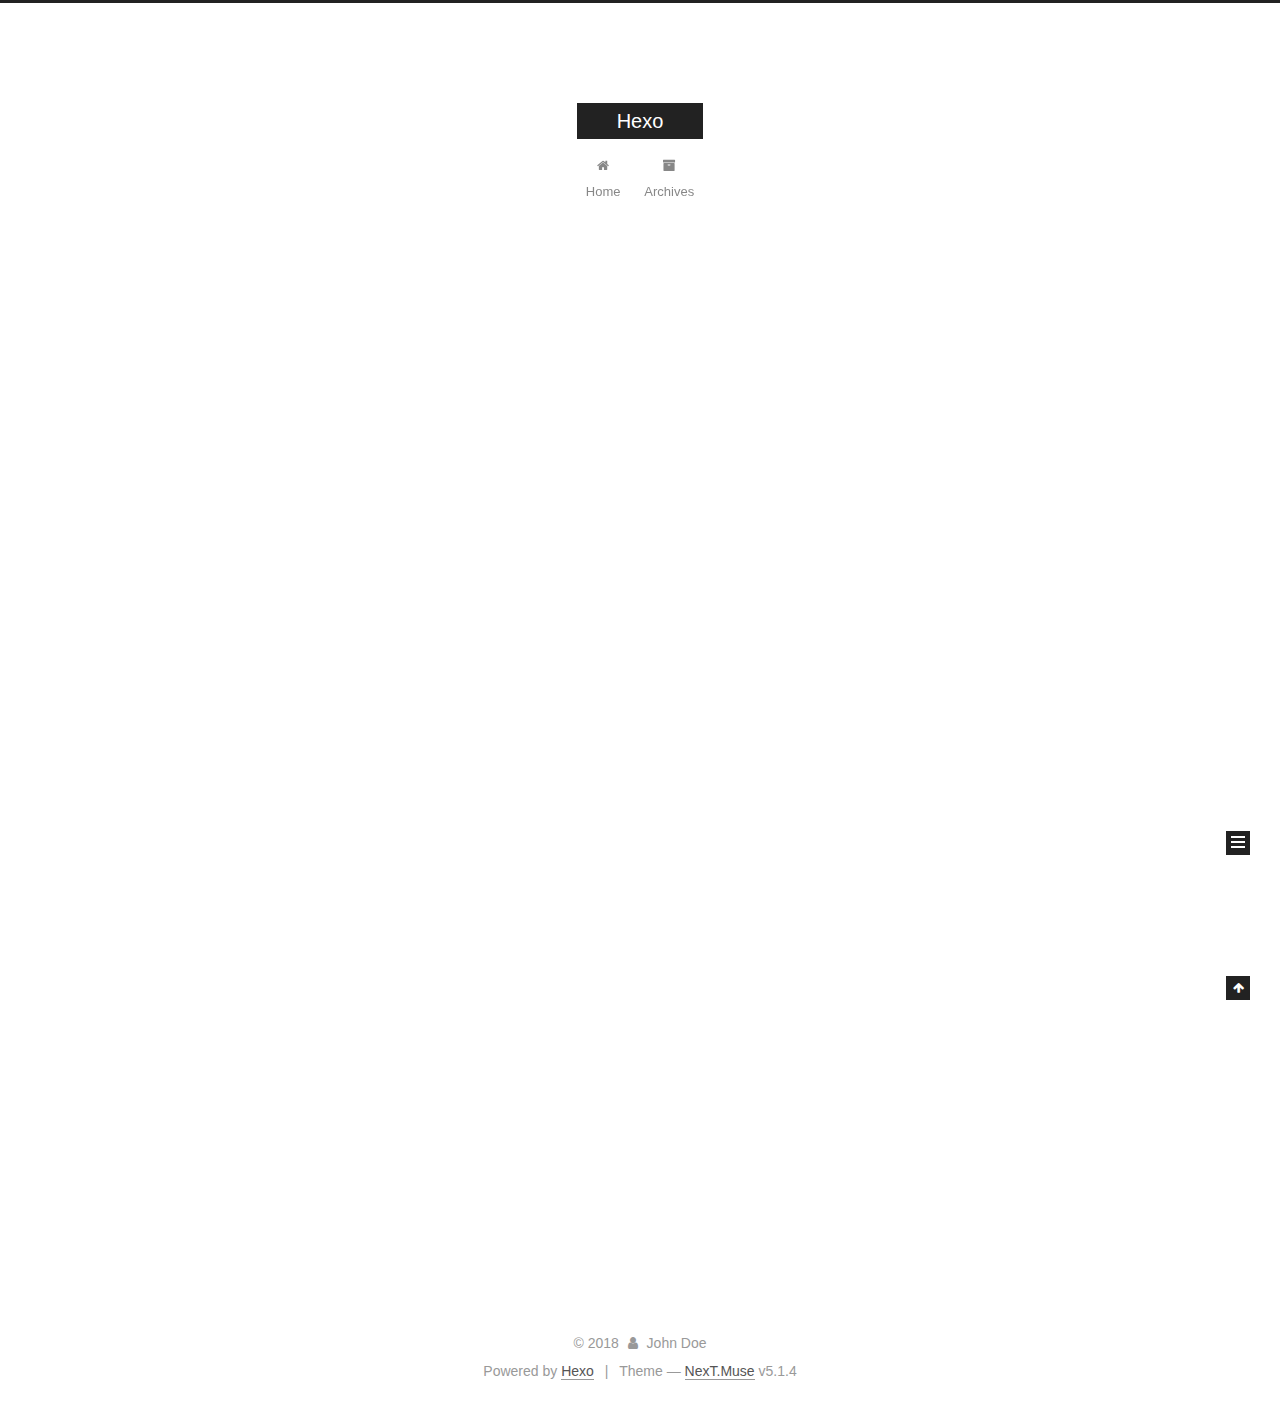
<file: index.html>
<!DOCTYPE html>



  


<html class="theme-next muse use-motion" lang="">
<head>
  <meta charset="UTF-8"/>
<meta http-equiv="X-UA-Compatible" content="IE=edge" />
<meta name="viewport" content="width=device-width, initial-scale=1, maximum-scale=1"/>
<meta name="theme-color" content="#222">









<meta http-equiv="Cache-Control" content="no-transform" />
<meta http-equiv="Cache-Control" content="no-siteapp" />
















  
  
  <link href="/lib/fancybox/source/jquery.fancybox.css?v=2.1.5" rel="stylesheet" type="text/css" />







<link href="/lib/font-awesome/css/font-awesome.min.css?v=4.6.2" rel="stylesheet" type="text/css" />

<link href="/css/main.css?v=5.1.4" rel="stylesheet" type="text/css" />


  <link rel="apple-touch-icon" sizes="180x180" href="/images/apple-touch-icon-next.png?v=5.1.4">


  <link rel="icon" type="image/png" sizes="32x32" href="/images/favicon-32x32-next.png?v=5.1.4">


  <link rel="icon" type="image/png" sizes="16x16" href="/images/favicon-16x16-next.png?v=5.1.4">


  <link rel="mask-icon" href="/images/logo.svg?v=5.1.4" color="#222">





  <meta name="keywords" content="Hexo, NexT" />










<meta property="og:type" content="website">
<meta property="og:title" content="Hexo">
<meta property="og:url" content="http://yoursite.com/index.html">
<meta property="og:site_name" content="Hexo">
<meta property="og:locale" content="default">
<meta name="twitter:card" content="summary">
<meta name="twitter:title" content="Hexo">



<script type="text/javascript" id="hexo.configurations">
  var NexT = window.NexT || {};
  var CONFIG = {
    root: '/',
    scheme: 'Muse',
    version: '5.1.4',
    sidebar: {"position":"left","display":"post","offset":12,"b2t":false,"scrollpercent":false,"onmobile":false},
    fancybox: true,
    tabs: true,
    motion: {"enable":true,"async":false,"transition":{"post_block":"fadeIn","post_header":"slideDownIn","post_body":"slideDownIn","coll_header":"slideLeftIn","sidebar":"slideUpIn"}},
    duoshuo: {
      userId: '0',
      author: 'Author'
    },
    algolia: {
      applicationID: '',
      apiKey: '',
      indexName: '',
      hits: {"per_page":10},
      labels: {"input_placeholder":"Search for Posts","hits_empty":"We didn't find any results for the search: ${query}","hits_stats":"${hits} results found in ${time} ms"}
    }
  };
</script>



  <link rel="canonical" href="http://yoursite.com/"/>





  <title>Hexo</title>
  








</head>

<body itemscope itemtype="http://schema.org/WebPage" lang="default">

  
  
    
  

  <div class="container sidebar-position-left 
  page-home">
    <div class="headband"></div>

    <header id="header" class="header" itemscope itemtype="http://schema.org/WPHeader">
      <div class="header-inner"><div class="site-brand-wrapper">
  <div class="site-meta ">
    

    <div class="custom-logo-site-title">
      <a href="/"  class="brand" rel="start">
        <span class="logo-line-before"><i></i></span>
        <span class="site-title">Hexo</span>
        <span class="logo-line-after"><i></i></span>
      </a>
    </div>
      
        <p class="site-subtitle"></p>
      
  </div>

  <div class="site-nav-toggle">
    <button>
      <span class="btn-bar"></span>
      <span class="btn-bar"></span>
      <span class="btn-bar"></span>
    </button>
  </div>
</div>

<nav class="site-nav">
  

  
    <ul id="menu" class="menu">
      
        
        <li class="menu-item menu-item-home">
          <a href="/" rel="section">
            
              <i class="menu-item-icon fa fa-fw fa-home"></i> <br />
            
            Home
          </a>
        </li>
      
        
        <li class="menu-item menu-item-archives">
          <a href="/archives/" rel="section">
            
              <i class="menu-item-icon fa fa-fw fa-archive"></i> <br />
            
            Archives
          </a>
        </li>
      

      
    </ul>
  

  
</nav>



 </div>
    </header>

    <main id="main" class="main">
      <div class="main-inner">
        <div class="content-wrap">
          <div id="content" class="content">
            
  <section id="posts" class="posts-expand">
    
      

  

  
  
  

  <article class="post post-type-normal" itemscope itemtype="http://schema.org/Article">
  
  
  
  <div class="post-block">
    <link itemprop="mainEntityOfPage" href="http://yoursite.com/2018/08/06/hello-world/">

    <span hidden itemprop="author" itemscope itemtype="http://schema.org/Person">
      <meta itemprop="name" content="John Doe">
      <meta itemprop="description" content="">
      <meta itemprop="image" content="/images/avatar.gif">
    </span>

    <span hidden itemprop="publisher" itemscope itemtype="http://schema.org/Organization">
      <meta itemprop="name" content="Hexo">
    </span>

    
      <header class="post-header">

        
        
          <h1 class="post-title" itemprop="name headline">
                
                <a class="post-title-link" href="/2018/08/06/hello-world/" itemprop="url">Hello World</a></h1>
        

        <div class="post-meta">
          <span class="post-time">
            
              <span class="post-meta-item-icon">
                <i class="fa fa-calendar-o"></i>
              </span>
              
                <span class="post-meta-item-text">Posted on</span>
              
              <time title="Post created" itemprop="dateCreated datePublished" datetime="2018-08-06T12:28:32+08:00">
                2018-08-06
              </time>
            

            

            
          </span>

          

          
            
          

          
          

          

          

          

        </div>
      </header>
    

    
    
    
    <div class="post-body" itemprop="articleBody">

      
      

      
        
          
            <p>Welcome to <a href="https://hexo.io/" target="_blank" rel="noopener">Hexo</a>! This is your very first post. Check <a href="https://hexo.io/docs/" target="_blank" rel="noopener">documentation</a> for more info. If you get any problems when using Hexo, you can find the answer in <a href="https://hexo.io/docs/troubleshooting.html" target="_blank" rel="noopener">troubleshooting</a> or you can ask me on <a href="https://github.com/hexojs/hexo/issues" target="_blank" rel="noopener">GitHub</a>.</p>
<h2 id="Quick-Start"><a href="#Quick-Start" class="headerlink" title="Quick Start"></a>Quick Start</h2><h3 id="Create-a-new-post"><a href="#Create-a-new-post" class="headerlink" title="Create a new post"></a>Create a new post</h3><figure class="highlight bash"><table><tr><td class="gutter"><pre><span class="line">1</span><br></pre></td><td class="code"><pre><span class="line">$ hexo new <span class="string">"My New Post"</span></span><br></pre></td></tr></table></figure>
<p>More info: <a href="https://hexo.io/docs/writing.html" target="_blank" rel="noopener">Writing</a></p>
<h3 id="Run-server"><a href="#Run-server" class="headerlink" title="Run server"></a>Run server</h3><figure class="highlight bash"><table><tr><td class="gutter"><pre><span class="line">1</span><br></pre></td><td class="code"><pre><span class="line">$ hexo server</span><br></pre></td></tr></table></figure>
<p>More info: <a href="https://hexo.io/docs/server.html" target="_blank" rel="noopener">Server</a></p>
<h3 id="Generate-static-files"><a href="#Generate-static-files" class="headerlink" title="Generate static files"></a>Generate static files</h3><figure class="highlight bash"><table><tr><td class="gutter"><pre><span class="line">1</span><br></pre></td><td class="code"><pre><span class="line">$ hexo generate</span><br></pre></td></tr></table></figure>
<p>More info: <a href="https://hexo.io/docs/generating.html" target="_blank" rel="noopener">Generating</a></p>
<h3 id="Deploy-to-remote-sites"><a href="#Deploy-to-remote-sites" class="headerlink" title="Deploy to remote sites"></a>Deploy to remote sites</h3><figure class="highlight bash"><table><tr><td class="gutter"><pre><span class="line">1</span><br></pre></td><td class="code"><pre><span class="line">$ hexo deploy</span><br></pre></td></tr></table></figure>
<p>More info: <a href="https://hexo.io/docs/deployment.html" target="_blank" rel="noopener">Deployment</a></p>

          
        
      
    </div>
    
    
    

    

    

    

    <footer class="post-footer">
      

      

      

      
      
        <div class="post-eof"></div>
      
    </footer>
  </div>
  
  
  
  </article>


    
  </section>

  


          </div>
          


          

        </div>
        
          
  
  <div class="sidebar-toggle">
    <div class="sidebar-toggle-line-wrap">
      <span class="sidebar-toggle-line sidebar-toggle-line-first"></span>
      <span class="sidebar-toggle-line sidebar-toggle-line-middle"></span>
      <span class="sidebar-toggle-line sidebar-toggle-line-last"></span>
    </div>
  </div>

  <aside id="sidebar" class="sidebar">
    
    <div class="sidebar-inner">

      

      

      <section class="site-overview-wrap sidebar-panel sidebar-panel-active">
        <div class="site-overview">
          <div class="site-author motion-element" itemprop="author" itemscope itemtype="http://schema.org/Person">
            
              <p class="site-author-name" itemprop="name">John Doe</p>
              <p class="site-description motion-element" itemprop="description"></p>
          </div>

          <nav class="site-state motion-element">

            
              <div class="site-state-item site-state-posts">
              
                <a href="/archives/">
              
                  <span class="site-state-item-count">1</span>
                  <span class="site-state-item-name">posts</span>
                </a>
              </div>
            

            

            

          </nav>

          

          

          
          

          
          

          

        </div>
      </section>

      

      

    </div>
  </aside>


        
      </div>
    </main>

    <footer id="footer" class="footer">
      <div class="footer-inner">
        <div class="copyright">&copy; <span itemprop="copyrightYear">2018</span>
  <span class="with-love">
    <i class="fa fa-user"></i>
  </span>
  <span class="author" itemprop="copyrightHolder">John Doe</span>

  
</div>


  <div class="powered-by">Powered by <a class="theme-link" target="_blank" href="https://hexo.io">Hexo</a></div>



  <span class="post-meta-divider">|</span>



  <div class="theme-info">Theme &mdash; <a class="theme-link" target="_blank" href="https://github.com/iissnan/hexo-theme-next">NexT.Muse</a> v5.1.4</div>




        







        
      </div>
    </footer>

    
      <div class="back-to-top">
        <i class="fa fa-arrow-up"></i>
        
      </div>
    

    

  </div>

  

<script type="text/javascript">
  if (Object.prototype.toString.call(window.Promise) !== '[object Function]') {
    window.Promise = null;
  }
</script>









  












  
  
    <script type="text/javascript" src="/lib/jquery/index.js?v=2.1.3"></script>
  

  
  
    <script type="text/javascript" src="/lib/fastclick/lib/fastclick.min.js?v=1.0.6"></script>
  

  
  
    <script type="text/javascript" src="/lib/jquery_lazyload/jquery.lazyload.js?v=1.9.7"></script>
  

  
  
    <script type="text/javascript" src="/lib/velocity/velocity.min.js?v=1.2.1"></script>
  

  
  
    <script type="text/javascript" src="/lib/velocity/velocity.ui.min.js?v=1.2.1"></script>
  

  
  
    <script type="text/javascript" src="/lib/fancybox/source/jquery.fancybox.pack.js?v=2.1.5"></script>
  


  


  <script type="text/javascript" src="/js/src/utils.js?v=5.1.4"></script>

  <script type="text/javascript" src="/js/src/motion.js?v=5.1.4"></script>



  
  

  

  


  <script type="text/javascript" src="/js/src/bootstrap.js?v=5.1.4"></script>



  


  




	





  





  












  





  

  

  

  
  

  

  

  

</body>
</html>
</file>
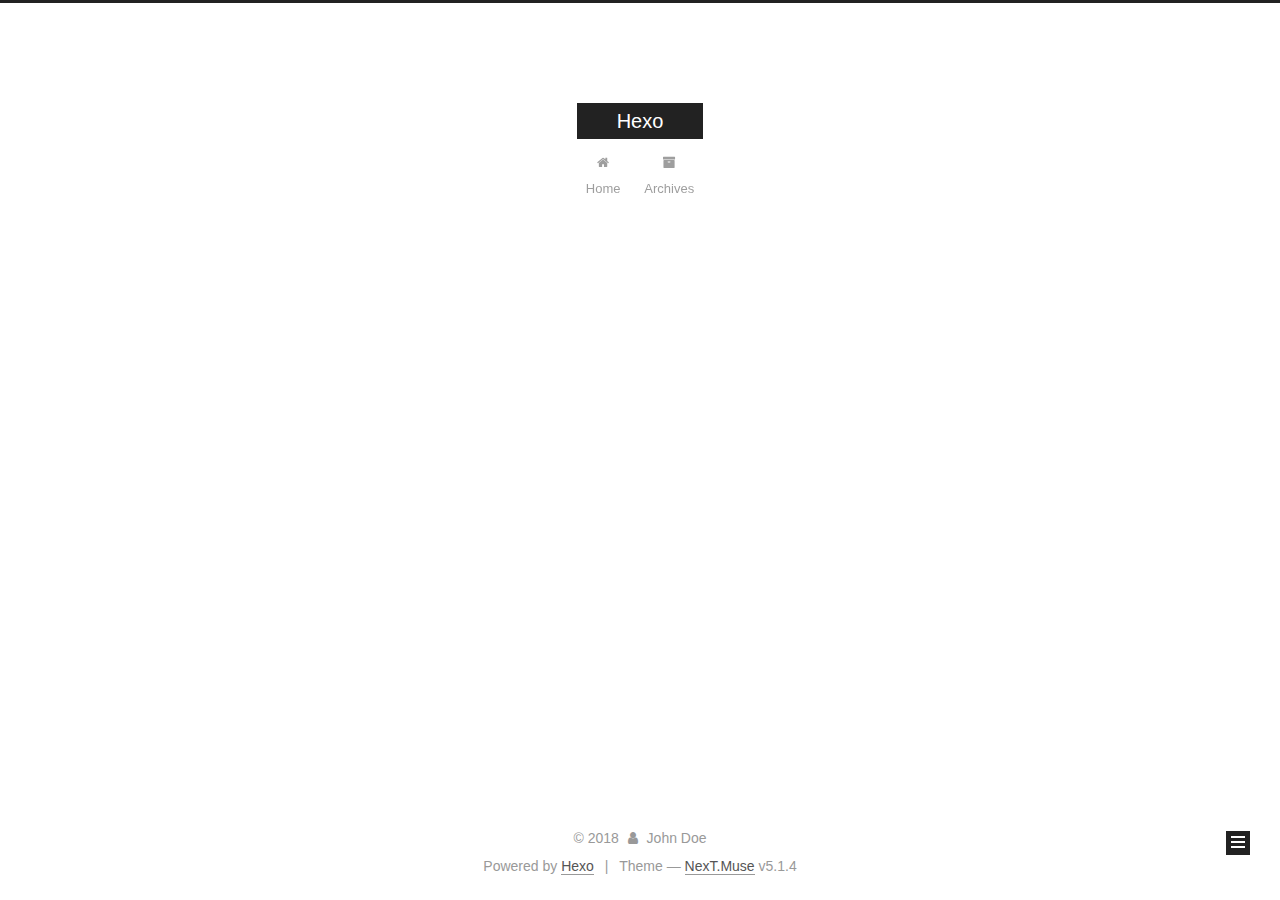
<file: archives/index.html>
<!DOCTYPE html>



  


<html class="theme-next muse use-motion" lang="">
<head>
  <meta charset="UTF-8"/>
<meta http-equiv="X-UA-Compatible" content="IE=edge" />
<meta name="viewport" content="width=device-width, initial-scale=1, maximum-scale=1"/>
<meta name="theme-color" content="#222">









<meta http-equiv="Cache-Control" content="no-transform" />
<meta http-equiv="Cache-Control" content="no-siteapp" />
















  
  
  <link href="/lib/fancybox/source/jquery.fancybox.css?v=2.1.5" rel="stylesheet" type="text/css" />







<link href="/lib/font-awesome/css/font-awesome.min.css?v=4.6.2" rel="stylesheet" type="text/css" />

<link href="/css/main.css?v=5.1.4" rel="stylesheet" type="text/css" />


  <link rel="apple-touch-icon" sizes="180x180" href="/images/apple-touch-icon-next.png?v=5.1.4">


  <link rel="icon" type="image/png" sizes="32x32" href="/images/favicon-32x32-next.png?v=5.1.4">


  <link rel="icon" type="image/png" sizes="16x16" href="/images/favicon-16x16-next.png?v=5.1.4">


  <link rel="mask-icon" href="/images/logo.svg?v=5.1.4" color="#222">





  <meta name="keywords" content="Hexo, NexT" />










<meta property="og:type" content="website">
<meta property="og:title" content="Hexo">
<meta property="og:url" content="http://yoursite.com/archives/index.html">
<meta property="og:site_name" content="Hexo">
<meta property="og:locale" content="default">
<meta name="twitter:card" content="summary">
<meta name="twitter:title" content="Hexo">



<script type="text/javascript" id="hexo.configurations">
  var NexT = window.NexT || {};
  var CONFIG = {
    root: '/',
    scheme: 'Muse',
    version: '5.1.4',
    sidebar: {"position":"left","display":"post","offset":12,"b2t":false,"scrollpercent":false,"onmobile":false},
    fancybox: true,
    tabs: true,
    motion: {"enable":true,"async":false,"transition":{"post_block":"fadeIn","post_header":"slideDownIn","post_body":"slideDownIn","coll_header":"slideLeftIn","sidebar":"slideUpIn"}},
    duoshuo: {
      userId: '0',
      author: 'Author'
    },
    algolia: {
      applicationID: '',
      apiKey: '',
      indexName: '',
      hits: {"per_page":10},
      labels: {"input_placeholder":"Search for Posts","hits_empty":"We didn't find any results for the search: ${query}","hits_stats":"${hits} results found in ${time} ms"}
    }
  };
</script>



  <link rel="canonical" href="http://yoursite.com/archives/"/>





  <title>Archive | Hexo</title>
  








</head>

<body itemscope itemtype="http://schema.org/WebPage" lang="default">

  
  
    
  

  <div class="container sidebar-position-left page-archive">
    <div class="headband"></div>

    <header id="header" class="header" itemscope itemtype="http://schema.org/WPHeader">
      <div class="header-inner"><div class="site-brand-wrapper">
  <div class="site-meta ">
    

    <div class="custom-logo-site-title">
      <a href="/"  class="brand" rel="start">
        <span class="logo-line-before"><i></i></span>
        <span class="site-title">Hexo</span>
        <span class="logo-line-after"><i></i></span>
      </a>
    </div>
      
        <p class="site-subtitle"></p>
      
  </div>

  <div class="site-nav-toggle">
    <button>
      <span class="btn-bar"></span>
      <span class="btn-bar"></span>
      <span class="btn-bar"></span>
    </button>
  </div>
</div>

<nav class="site-nav">
  

  
    <ul id="menu" class="menu">
      
        
        <li class="menu-item menu-item-home">
          <a href="/" rel="section">
            
              <i class="menu-item-icon fa fa-fw fa-home"></i> <br />
            
            Home
          </a>
        </li>
      
        
        <li class="menu-item menu-item-archives">
          <a href="/archives/" rel="section">
            
              <i class="menu-item-icon fa fa-fw fa-archive"></i> <br />
            
            Archives
          </a>
        </li>
      

      
    </ul>
  

  
</nav>



 </div>
    </header>

    <main id="main" class="main">
      <div class="main-inner">
        <div class="content-wrap">
          <div id="content" class="content">
            

  
  
  
  <div class="post-block archive">
    <div id="posts" class="posts-collapse">
      <span class="archive-move-on"></span>

      <span class="archive-page-counter">
        
        
        
          
        
        Um..! 1 post. Keep on posting.
      </span>

      

        
        
        

        
          
          <div class="collection-title">
            <h1 class="archive-year" id="archive-year-2018">2018</h1>
          </div>
        
        

        

  <article class="post post-type-normal" itemscope itemtype="http://schema.org/Article">
    <header class="post-header">

      <h2 class="post-title">
        
            <a class="post-title-link" href="/2018/08/06/hello-world/" itemprop="url">
              
                <span itemprop="name">Hello World</span>
              
            </a>
        
      </h2>

      <div class="post-meta">
        <time class="post-time" itemprop="dateCreated"
              datetime="2018-08-06T12:28:32+08:00"
              content="2018-08-06" >
          08-06
        </time>
      </div>

    </header>
  </article>



      

    </div>
  </div>
  
  
  

  



          </div>
          


          

        </div>
        
          
  
  <div class="sidebar-toggle">
    <div class="sidebar-toggle-line-wrap">
      <span class="sidebar-toggle-line sidebar-toggle-line-first"></span>
      <span class="sidebar-toggle-line sidebar-toggle-line-middle"></span>
      <span class="sidebar-toggle-line sidebar-toggle-line-last"></span>
    </div>
  </div>

  <aside id="sidebar" class="sidebar">
    
    <div class="sidebar-inner">

      

      

      <section class="site-overview-wrap sidebar-panel sidebar-panel-active">
        <div class="site-overview">
          <div class="site-author motion-element" itemprop="author" itemscope itemtype="http://schema.org/Person">
            
              <p class="site-author-name" itemprop="name">John Doe</p>
              <p class="site-description motion-element" itemprop="description"></p>
          </div>

          <nav class="site-state motion-element">

            
              <div class="site-state-item site-state-posts">
              
                <a href="/archives/">
              
                  <span class="site-state-item-count">1</span>
                  <span class="site-state-item-name">posts</span>
                </a>
              </div>
            

            

            

          </nav>

          

          

          
          

          
          

          

        </div>
      </section>

      

      

    </div>
  </aside>


        
      </div>
    </main>

    <footer id="footer" class="footer">
      <div class="footer-inner">
        <div class="copyright">&copy; <span itemprop="copyrightYear">2018</span>
  <span class="with-love">
    <i class="fa fa-user"></i>
  </span>
  <span class="author" itemprop="copyrightHolder">John Doe</span>

  
</div>


  <div class="powered-by">Powered by <a class="theme-link" target="_blank" href="https://hexo.io">Hexo</a></div>



  <span class="post-meta-divider">|</span>



  <div class="theme-info">Theme &mdash; <a class="theme-link" target="_blank" href="https://github.com/iissnan/hexo-theme-next">NexT.Muse</a> v5.1.4</div>




        







        
      </div>
    </footer>

    
      <div class="back-to-top">
        <i class="fa fa-arrow-up"></i>
        
      </div>
    

    

  </div>

  

<script type="text/javascript">
  if (Object.prototype.toString.call(window.Promise) !== '[object Function]') {
    window.Promise = null;
  }
</script>









  












  
  
    <script type="text/javascript" src="/lib/jquery/index.js?v=2.1.3"></script>
  

  
  
    <script type="text/javascript" src="/lib/fastclick/lib/fastclick.min.js?v=1.0.6"></script>
  

  
  
    <script type="text/javascript" src="/lib/jquery_lazyload/jquery.lazyload.js?v=1.9.7"></script>
  

  
  
    <script type="text/javascript" src="/lib/velocity/velocity.min.js?v=1.2.1"></script>
  

  
  
    <script type="text/javascript" src="/lib/velocity/velocity.ui.min.js?v=1.2.1"></script>
  

  
  
    <script type="text/javascript" src="/lib/fancybox/source/jquery.fancybox.pack.js?v=2.1.5"></script>
  


  


  <script type="text/javascript" src="/js/src/utils.js?v=5.1.4"></script>

  <script type="text/javascript" src="/js/src/motion.js?v=5.1.4"></script>



  
  

  

  


  <script type="text/javascript" src="/js/src/bootstrap.js?v=5.1.4"></script>



  


  




	





  





  












  





  

  

  

  
  

  

  

  

</body>
</html>
</file>
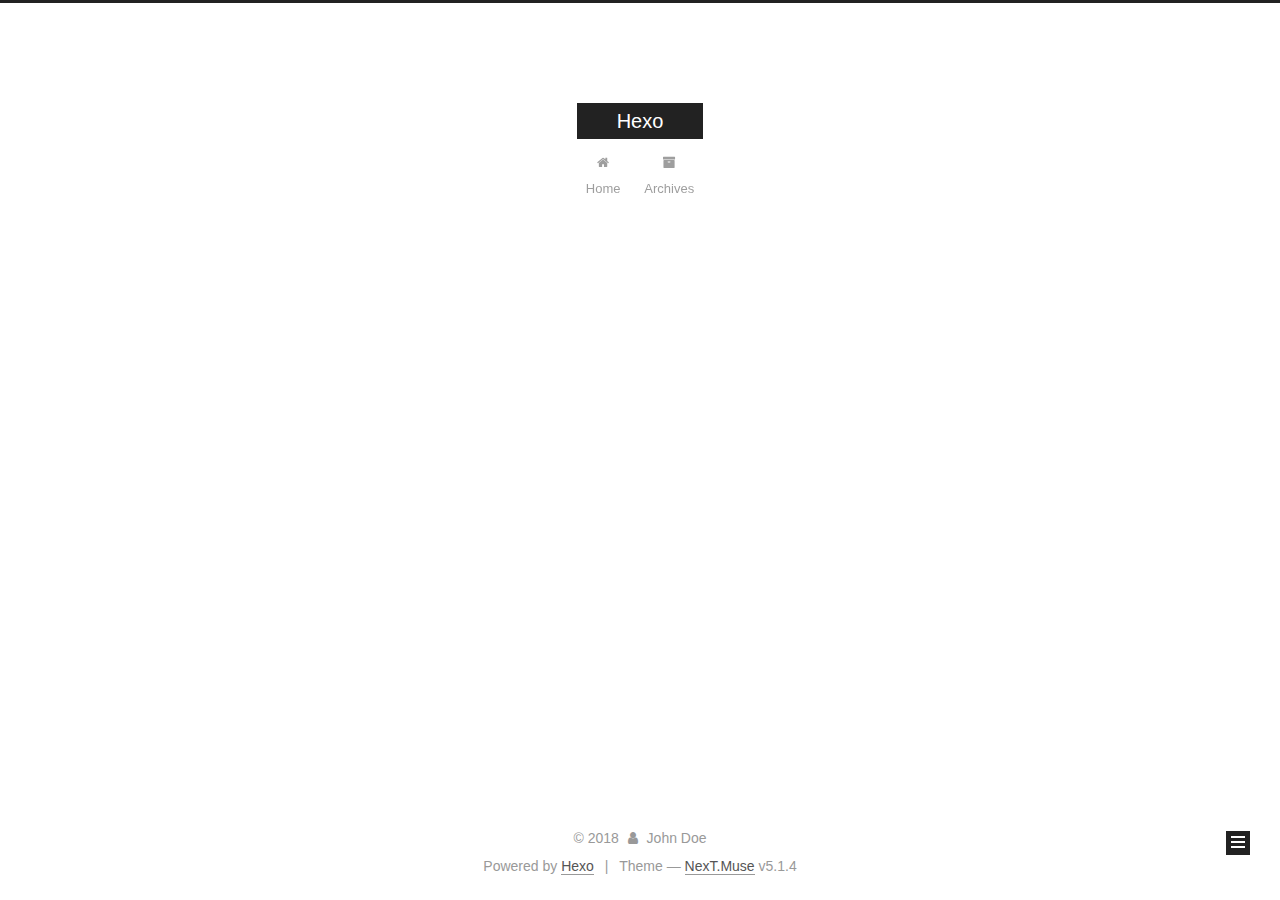
<file: archives/2018/index.html>
<!DOCTYPE html>



  


<html class="theme-next muse use-motion" lang="">
<head>
  <meta charset="UTF-8"/>
<meta http-equiv="X-UA-Compatible" content="IE=edge" />
<meta name="viewport" content="width=device-width, initial-scale=1, maximum-scale=1"/>
<meta name="theme-color" content="#222">









<meta http-equiv="Cache-Control" content="no-transform" />
<meta http-equiv="Cache-Control" content="no-siteapp" />
















  
  
  <link href="/lib/fancybox/source/jquery.fancybox.css?v=2.1.5" rel="stylesheet" type="text/css" />







<link href="/lib/font-awesome/css/font-awesome.min.css?v=4.6.2" rel="stylesheet" type="text/css" />

<link href="/css/main.css?v=5.1.4" rel="stylesheet" type="text/css" />


  <link rel="apple-touch-icon" sizes="180x180" href="/images/apple-touch-icon-next.png?v=5.1.4">


  <link rel="icon" type="image/png" sizes="32x32" href="/images/favicon-32x32-next.png?v=5.1.4">


  <link rel="icon" type="image/png" sizes="16x16" href="/images/favicon-16x16-next.png?v=5.1.4">


  <link rel="mask-icon" href="/images/logo.svg?v=5.1.4" color="#222">





  <meta name="keywords" content="Hexo, NexT" />










<meta property="og:type" content="website">
<meta property="og:title" content="Hexo">
<meta property="og:url" content="http://yoursite.com/archives/2018/index.html">
<meta property="og:site_name" content="Hexo">
<meta property="og:locale" content="default">
<meta name="twitter:card" content="summary">
<meta name="twitter:title" content="Hexo">



<script type="text/javascript" id="hexo.configurations">
  var NexT = window.NexT || {};
  var CONFIG = {
    root: '/',
    scheme: 'Muse',
    version: '5.1.4',
    sidebar: {"position":"left","display":"post","offset":12,"b2t":false,"scrollpercent":false,"onmobile":false},
    fancybox: true,
    tabs: true,
    motion: {"enable":true,"async":false,"transition":{"post_block":"fadeIn","post_header":"slideDownIn","post_body":"slideDownIn","coll_header":"slideLeftIn","sidebar":"slideUpIn"}},
    duoshuo: {
      userId: '0',
      author: 'Author'
    },
    algolia: {
      applicationID: '',
      apiKey: '',
      indexName: '',
      hits: {"per_page":10},
      labels: {"input_placeholder":"Search for Posts","hits_empty":"We didn't find any results for the search: ${query}","hits_stats":"${hits} results found in ${time} ms"}
    }
  };
</script>



  <link rel="canonical" href="http://yoursite.com/archives/2018/"/>





  <title>Archive | Hexo</title>
  








</head>

<body itemscope itemtype="http://schema.org/WebPage" lang="default">

  
  
    
  

  <div class="container sidebar-position-left page-archive">
    <div class="headband"></div>

    <header id="header" class="header" itemscope itemtype="http://schema.org/WPHeader">
      <div class="header-inner"><div class="site-brand-wrapper">
  <div class="site-meta ">
    

    <div class="custom-logo-site-title">
      <a href="/"  class="brand" rel="start">
        <span class="logo-line-before"><i></i></span>
        <span class="site-title">Hexo</span>
        <span class="logo-line-after"><i></i></span>
      </a>
    </div>
      
        <p class="site-subtitle"></p>
      
  </div>

  <div class="site-nav-toggle">
    <button>
      <span class="btn-bar"></span>
      <span class="btn-bar"></span>
      <span class="btn-bar"></span>
    </button>
  </div>
</div>

<nav class="site-nav">
  

  
    <ul id="menu" class="menu">
      
        
        <li class="menu-item menu-item-home">
          <a href="/" rel="section">
            
              <i class="menu-item-icon fa fa-fw fa-home"></i> <br />
            
            Home
          </a>
        </li>
      
        
        <li class="menu-item menu-item-archives">
          <a href="/archives/" rel="section">
            
              <i class="menu-item-icon fa fa-fw fa-archive"></i> <br />
            
            Archives
          </a>
        </li>
      

      
    </ul>
  

  
</nav>



 </div>
    </header>

    <main id="main" class="main">
      <div class="main-inner">
        <div class="content-wrap">
          <div id="content" class="content">
            

  
  
  
  <div class="post-block archive">
    <div id="posts" class="posts-collapse">
      <span class="archive-move-on"></span>

      <span class="archive-page-counter">
        
        
        
          
        
        Um..! 1 post. Keep on posting.
      </span>

      

        
        
        

        
          
          <div class="collection-title">
            <h1 class="archive-year" id="archive-year-2018">2018</h1>
          </div>
        
        

        

  <article class="post post-type-normal" itemscope itemtype="http://schema.org/Article">
    <header class="post-header">

      <h2 class="post-title">
        
            <a class="post-title-link" href="/2018/08/06/hello-world/" itemprop="url">
              
                <span itemprop="name">Hello World</span>
              
            </a>
        
      </h2>

      <div class="post-meta">
        <time class="post-time" itemprop="dateCreated"
              datetime="2018-08-06T12:28:32+08:00"
              content="2018-08-06" >
          08-06
        </time>
      </div>

    </header>
  </article>



      

    </div>
  </div>
  
  
  

  



          </div>
          


          

        </div>
        
          
  
  <div class="sidebar-toggle">
    <div class="sidebar-toggle-line-wrap">
      <span class="sidebar-toggle-line sidebar-toggle-line-first"></span>
      <span class="sidebar-toggle-line sidebar-toggle-line-middle"></span>
      <span class="sidebar-toggle-line sidebar-toggle-line-last"></span>
    </div>
  </div>

  <aside id="sidebar" class="sidebar">
    
    <div class="sidebar-inner">

      

      

      <section class="site-overview-wrap sidebar-panel sidebar-panel-active">
        <div class="site-overview">
          <div class="site-author motion-element" itemprop="author" itemscope itemtype="http://schema.org/Person">
            
              <p class="site-author-name" itemprop="name">John Doe</p>
              <p class="site-description motion-element" itemprop="description"></p>
          </div>

          <nav class="site-state motion-element">

            
              <div class="site-state-item site-state-posts">
              
                <a href="/archives/">
              
                  <span class="site-state-item-count">1</span>
                  <span class="site-state-item-name">posts</span>
                </a>
              </div>
            

            

            

          </nav>

          

          

          
          

          
          

          

        </div>
      </section>

      

      

    </div>
  </aside>


        
      </div>
    </main>

    <footer id="footer" class="footer">
      <div class="footer-inner">
        <div class="copyright">&copy; <span itemprop="copyrightYear">2018</span>
  <span class="with-love">
    <i class="fa fa-user"></i>
  </span>
  <span class="author" itemprop="copyrightHolder">John Doe</span>

  
</div>


  <div class="powered-by">Powered by <a class="theme-link" target="_blank" href="https://hexo.io">Hexo</a></div>



  <span class="post-meta-divider">|</span>



  <div class="theme-info">Theme &mdash; <a class="theme-link" target="_blank" href="https://github.com/iissnan/hexo-theme-next">NexT.Muse</a> v5.1.4</div>




        







        
      </div>
    </footer>

    
      <div class="back-to-top">
        <i class="fa fa-arrow-up"></i>
        
      </div>
    

    

  </div>

  

<script type="text/javascript">
  if (Object.prototype.toString.call(window.Promise) !== '[object Function]') {
    window.Promise = null;
  }
</script>









  












  
  
    <script type="text/javascript" src="/lib/jquery/index.js?v=2.1.3"></script>
  

  
  
    <script type="text/javascript" src="/lib/fastclick/lib/fastclick.min.js?v=1.0.6"></script>
  

  
  
    <script type="text/javascript" src="/lib/jquery_lazyload/jquery.lazyload.js?v=1.9.7"></script>
  

  
  
    <script type="text/javascript" src="/lib/velocity/velocity.min.js?v=1.2.1"></script>
  

  
  
    <script type="text/javascript" src="/lib/velocity/velocity.ui.min.js?v=1.2.1"></script>
  

  
  
    <script type="text/javascript" src="/lib/fancybox/source/jquery.fancybox.pack.js?v=2.1.5"></script>
  


  


  <script type="text/javascript" src="/js/src/utils.js?v=5.1.4"></script>

  <script type="text/javascript" src="/js/src/motion.js?v=5.1.4"></script>



  
  

  

  


  <script type="text/javascript" src="/js/src/bootstrap.js?v=5.1.4"></script>



  


  




	





  





  












  





  

  

  

  
  

  

  

  

</body>
</html>
</file>
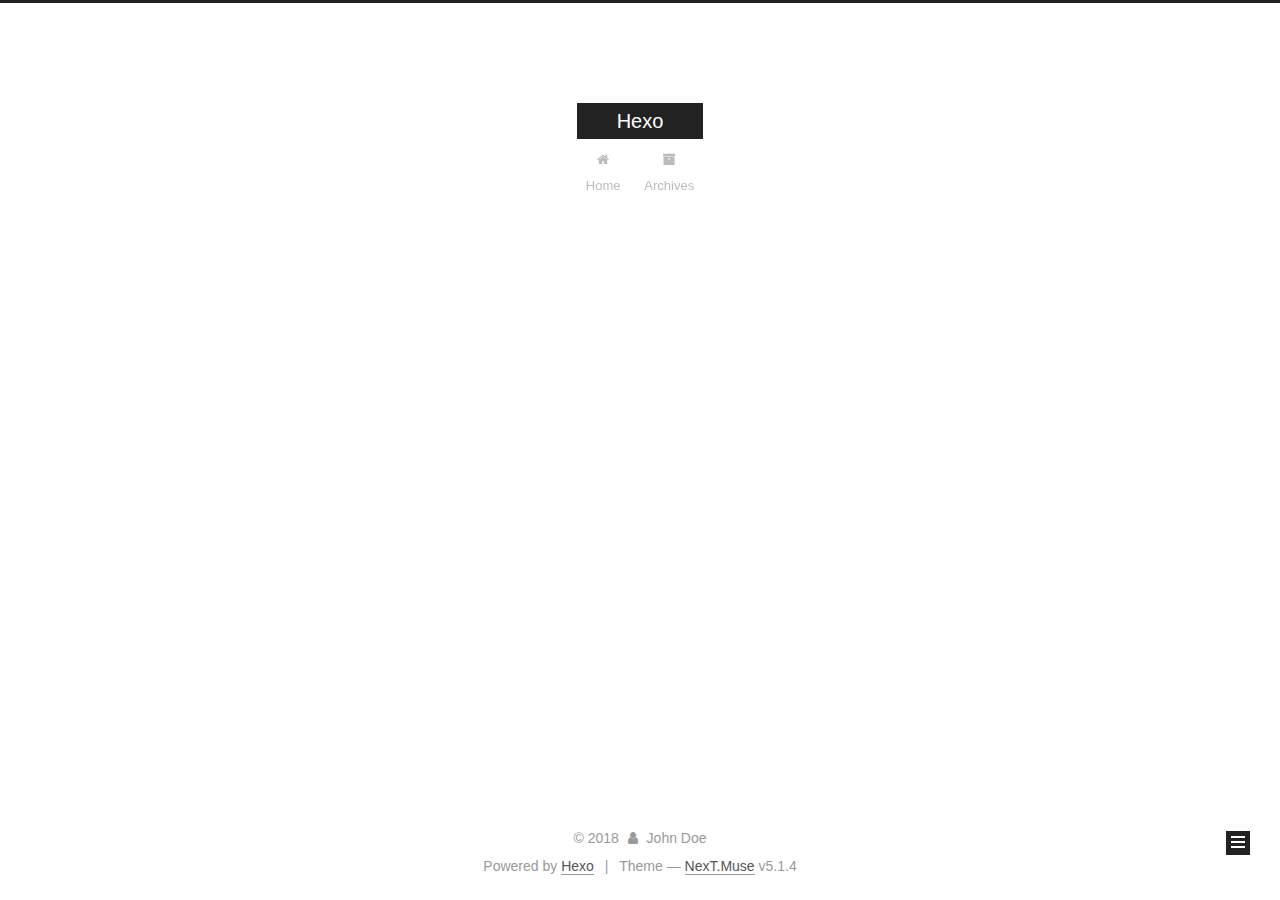
<file: archives/2018/08/index.html>
<!DOCTYPE html>



  


<html class="theme-next muse use-motion" lang="">
<head>
  <meta charset="UTF-8"/>
<meta http-equiv="X-UA-Compatible" content="IE=edge" />
<meta name="viewport" content="width=device-width, initial-scale=1, maximum-scale=1"/>
<meta name="theme-color" content="#222">









<meta http-equiv="Cache-Control" content="no-transform" />
<meta http-equiv="Cache-Control" content="no-siteapp" />
















  
  
  <link href="/lib/fancybox/source/jquery.fancybox.css?v=2.1.5" rel="stylesheet" type="text/css" />







<link href="/lib/font-awesome/css/font-awesome.min.css?v=4.6.2" rel="stylesheet" type="text/css" />

<link href="/css/main.css?v=5.1.4" rel="stylesheet" type="text/css" />


  <link rel="apple-touch-icon" sizes="180x180" href="/images/apple-touch-icon-next.png?v=5.1.4">


  <link rel="icon" type="image/png" sizes="32x32" href="/images/favicon-32x32-next.png?v=5.1.4">


  <link rel="icon" type="image/png" sizes="16x16" href="/images/favicon-16x16-next.png?v=5.1.4">


  <link rel="mask-icon" href="/images/logo.svg?v=5.1.4" color="#222">





  <meta name="keywords" content="Hexo, NexT" />










<meta property="og:type" content="website">
<meta property="og:title" content="Hexo">
<meta property="og:url" content="http://yoursite.com/archives/2018/08/index.html">
<meta property="og:site_name" content="Hexo">
<meta property="og:locale" content="default">
<meta name="twitter:card" content="summary">
<meta name="twitter:title" content="Hexo">



<script type="text/javascript" id="hexo.configurations">
  var NexT = window.NexT || {};
  var CONFIG = {
    root: '/',
    scheme: 'Muse',
    version: '5.1.4',
    sidebar: {"position":"left","display":"post","offset":12,"b2t":false,"scrollpercent":false,"onmobile":false},
    fancybox: true,
    tabs: true,
    motion: {"enable":true,"async":false,"transition":{"post_block":"fadeIn","post_header":"slideDownIn","post_body":"slideDownIn","coll_header":"slideLeftIn","sidebar":"slideUpIn"}},
    duoshuo: {
      userId: '0',
      author: 'Author'
    },
    algolia: {
      applicationID: '',
      apiKey: '',
      indexName: '',
      hits: {"per_page":10},
      labels: {"input_placeholder":"Search for Posts","hits_empty":"We didn't find any results for the search: ${query}","hits_stats":"${hits} results found in ${time} ms"}
    }
  };
</script>



  <link rel="canonical" href="http://yoursite.com/archives/2018/08/"/>





  <title>Archive | Hexo</title>
  








</head>

<body itemscope itemtype="http://schema.org/WebPage" lang="default">

  
  
    
  

  <div class="container sidebar-position-left page-archive">
    <div class="headband"></div>

    <header id="header" class="header" itemscope itemtype="http://schema.org/WPHeader">
      <div class="header-inner"><div class="site-brand-wrapper">
  <div class="site-meta ">
    

    <div class="custom-logo-site-title">
      <a href="/"  class="brand" rel="start">
        <span class="logo-line-before"><i></i></span>
        <span class="site-title">Hexo</span>
        <span class="logo-line-after"><i></i></span>
      </a>
    </div>
      
        <p class="site-subtitle"></p>
      
  </div>

  <div class="site-nav-toggle">
    <button>
      <span class="btn-bar"></span>
      <span class="btn-bar"></span>
      <span class="btn-bar"></span>
    </button>
  </div>
</div>

<nav class="site-nav">
  

  
    <ul id="menu" class="menu">
      
        
        <li class="menu-item menu-item-home">
          <a href="/" rel="section">
            
              <i class="menu-item-icon fa fa-fw fa-home"></i> <br />
            
            Home
          </a>
        </li>
      
        
        <li class="menu-item menu-item-archives">
          <a href="/archives/" rel="section">
            
              <i class="menu-item-icon fa fa-fw fa-archive"></i> <br />
            
            Archives
          </a>
        </li>
      

      
    </ul>
  

  
</nav>



 </div>
    </header>

    <main id="main" class="main">
      <div class="main-inner">
        <div class="content-wrap">
          <div id="content" class="content">
            

  
  
  
  <div class="post-block archive">
    <div id="posts" class="posts-collapse">
      <span class="archive-move-on"></span>

      <span class="archive-page-counter">
        
        
        
          
        
        Um..! 1 post. Keep on posting.
      </span>

      

        
        
        

        
          
          <div class="collection-title">
            <h1 class="archive-year" id="archive-year-2018">2018</h1>
          </div>
        
        

        

  <article class="post post-type-normal" itemscope itemtype="http://schema.org/Article">
    <header class="post-header">

      <h2 class="post-title">
        
            <a class="post-title-link" href="/2018/08/06/hello-world/" itemprop="url">
              
                <span itemprop="name">Hello World</span>
              
            </a>
        
      </h2>

      <div class="post-meta">
        <time class="post-time" itemprop="dateCreated"
              datetime="2018-08-06T12:28:32+08:00"
              content="2018-08-06" >
          08-06
        </time>
      </div>

    </header>
  </article>



      

    </div>
  </div>
  
  
  

  



          </div>
          


          

        </div>
        
          
  
  <div class="sidebar-toggle">
    <div class="sidebar-toggle-line-wrap">
      <span class="sidebar-toggle-line sidebar-toggle-line-first"></span>
      <span class="sidebar-toggle-line sidebar-toggle-line-middle"></span>
      <span class="sidebar-toggle-line sidebar-toggle-line-last"></span>
    </div>
  </div>

  <aside id="sidebar" class="sidebar">
    
    <div class="sidebar-inner">

      

      

      <section class="site-overview-wrap sidebar-panel sidebar-panel-active">
        <div class="site-overview">
          <div class="site-author motion-element" itemprop="author" itemscope itemtype="http://schema.org/Person">
            
              <p class="site-author-name" itemprop="name">John Doe</p>
              <p class="site-description motion-element" itemprop="description"></p>
          </div>

          <nav class="site-state motion-element">

            
              <div class="site-state-item site-state-posts">
              
                <a href="/archives/">
              
                  <span class="site-state-item-count">1</span>
                  <span class="site-state-item-name">posts</span>
                </a>
              </div>
            

            

            

          </nav>

          

          

          
          

          
          

          

        </div>
      </section>

      

      

    </div>
  </aside>


        
      </div>
    </main>

    <footer id="footer" class="footer">
      <div class="footer-inner">
        <div class="copyright">&copy; <span itemprop="copyrightYear">2018</span>
  <span class="with-love">
    <i class="fa fa-user"></i>
  </span>
  <span class="author" itemprop="copyrightHolder">John Doe</span>

  
</div>


  <div class="powered-by">Powered by <a class="theme-link" target="_blank" href="https://hexo.io">Hexo</a></div>



  <span class="post-meta-divider">|</span>



  <div class="theme-info">Theme &mdash; <a class="theme-link" target="_blank" href="https://github.com/iissnan/hexo-theme-next">NexT.Muse</a> v5.1.4</div>




        







        
      </div>
    </footer>

    
      <div class="back-to-top">
        <i class="fa fa-arrow-up"></i>
        
      </div>
    

    

  </div>

  

<script type="text/javascript">
  if (Object.prototype.toString.call(window.Promise) !== '[object Function]') {
    window.Promise = null;
  }
</script>









  












  
  
    <script type="text/javascript" src="/lib/jquery/index.js?v=2.1.3"></script>
  

  
  
    <script type="text/javascript" src="/lib/fastclick/lib/fastclick.min.js?v=1.0.6"></script>
  

  
  
    <script type="text/javascript" src="/lib/jquery_lazyload/jquery.lazyload.js?v=1.9.7"></script>
  

  
  
    <script type="text/javascript" src="/lib/velocity/velocity.min.js?v=1.2.1"></script>
  

  
  
    <script type="text/javascript" src="/lib/velocity/velocity.ui.min.js?v=1.2.1"></script>
  

  
  
    <script type="text/javascript" src="/lib/fancybox/source/jquery.fancybox.pack.js?v=2.1.5"></script>
  


  


  <script type="text/javascript" src="/js/src/utils.js?v=5.1.4"></script>

  <script type="text/javascript" src="/js/src/motion.js?v=5.1.4"></script>



  
  

  

  


  <script type="text/javascript" src="/js/src/bootstrap.js?v=5.1.4"></script>



  


  




	





  





  












  





  

  

  

  
  

  

  

  

</body>
</html>
</file>
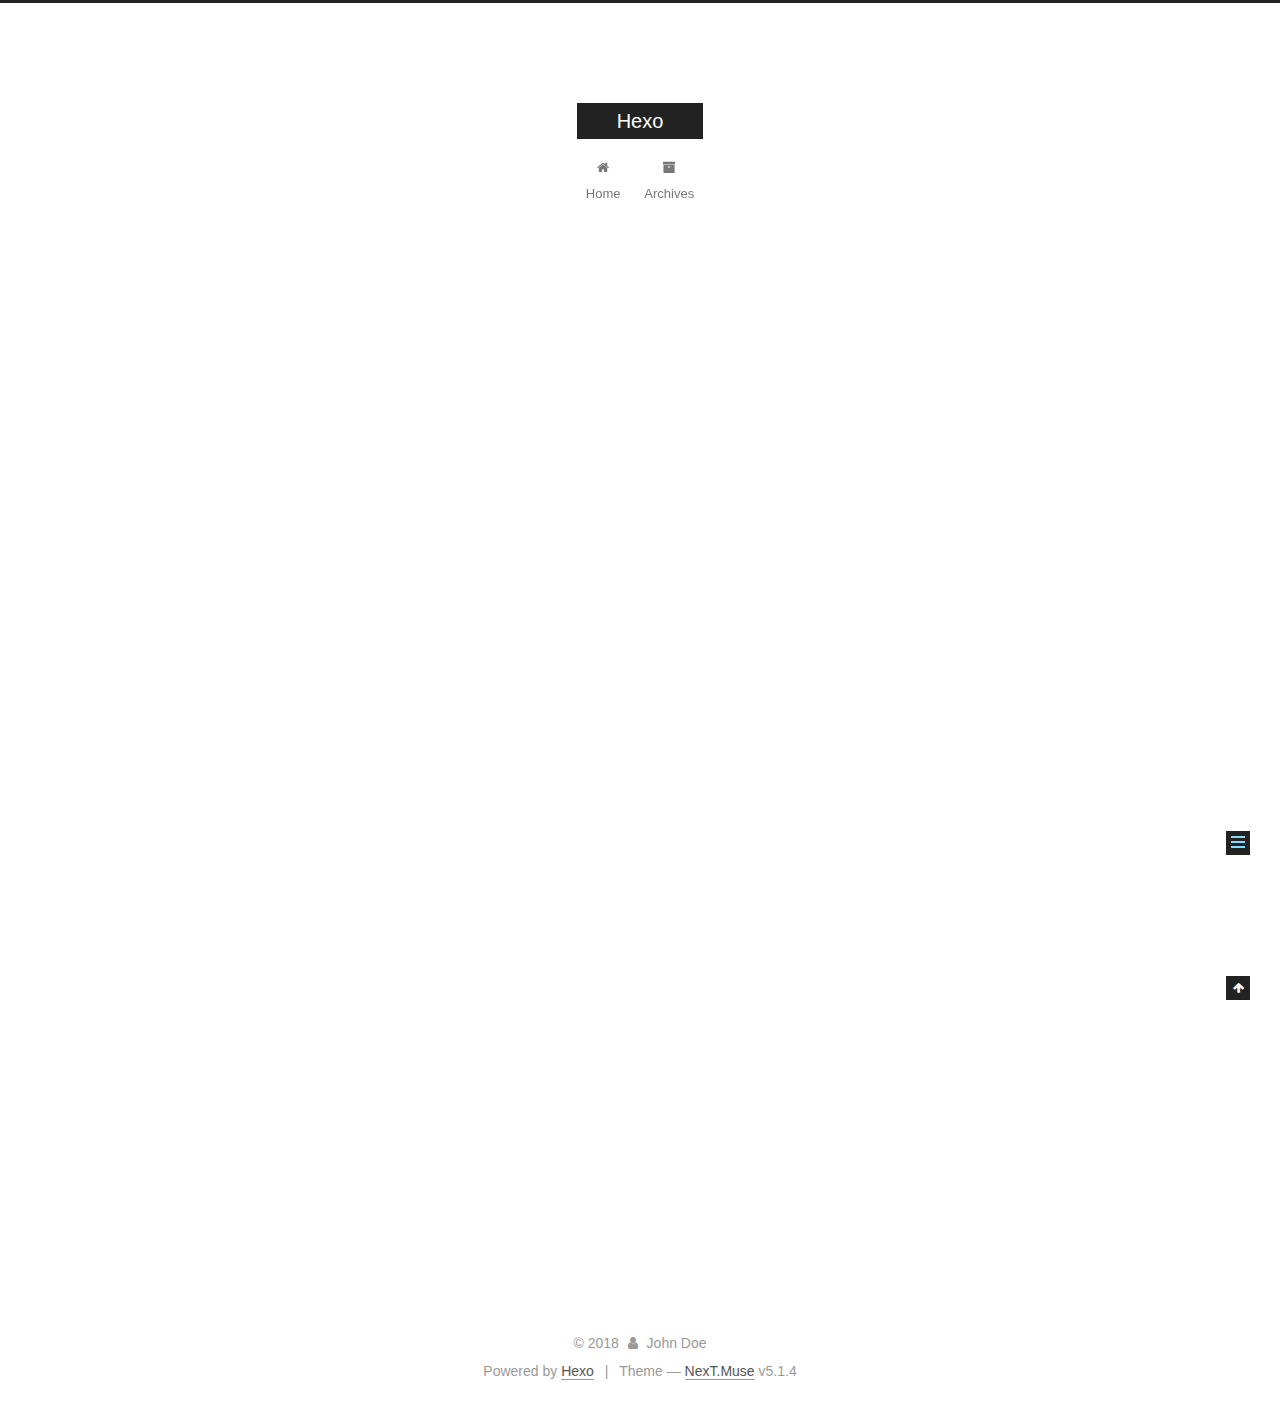
<file: 2018/08/06/hello-world/index.html>
<!DOCTYPE html>



  


<html class="theme-next muse use-motion" lang="">
<head>
  <meta charset="UTF-8"/>
<meta http-equiv="X-UA-Compatible" content="IE=edge" />
<meta name="viewport" content="width=device-width, initial-scale=1, maximum-scale=1"/>
<meta name="theme-color" content="#222">









<meta http-equiv="Cache-Control" content="no-transform" />
<meta http-equiv="Cache-Control" content="no-siteapp" />
















  
  
  <link href="/lib/fancybox/source/jquery.fancybox.css?v=2.1.5" rel="stylesheet" type="text/css" />







<link href="/lib/font-awesome/css/font-awesome.min.css?v=4.6.2" rel="stylesheet" type="text/css" />

<link href="/css/main.css?v=5.1.4" rel="stylesheet" type="text/css" />


  <link rel="apple-touch-icon" sizes="180x180" href="/images/apple-touch-icon-next.png?v=5.1.4">


  <link rel="icon" type="image/png" sizes="32x32" href="/images/favicon-32x32-next.png?v=5.1.4">


  <link rel="icon" type="image/png" sizes="16x16" href="/images/favicon-16x16-next.png?v=5.1.4">


  <link rel="mask-icon" href="/images/logo.svg?v=5.1.4" color="#222">





  <meta name="keywords" content="Hexo, NexT" />










<meta name="description" content="Welcome to Hexo! This is your very first post. Check documentation for more info. If you get any problems when using Hexo, you can find the answer in troubleshooting or you can ask me on GitHub. Quick">
<meta property="og:type" content="article">
<meta property="og:title" content="Hello World">
<meta property="og:url" content="http://yoursite.com/2018/08/06/hello-world/index.html">
<meta property="og:site_name" content="Hexo">
<meta property="og:description" content="Welcome to Hexo! This is your very first post. Check documentation for more info. If you get any problems when using Hexo, you can find the answer in troubleshooting or you can ask me on GitHub. Quick">
<meta property="og:locale" content="default">
<meta property="og:updated_time" content="2017-10-28T00:39:58.000Z">
<meta name="twitter:card" content="summary">
<meta name="twitter:title" content="Hello World">
<meta name="twitter:description" content="Welcome to Hexo! This is your very first post. Check documentation for more info. If you get any problems when using Hexo, you can find the answer in troubleshooting or you can ask me on GitHub. Quick">



<script type="text/javascript" id="hexo.configurations">
  var NexT = window.NexT || {};
  var CONFIG = {
    root: '/',
    scheme: 'Muse',
    version: '5.1.4',
    sidebar: {"position":"left","display":"post","offset":12,"b2t":false,"scrollpercent":false,"onmobile":false},
    fancybox: true,
    tabs: true,
    motion: {"enable":true,"async":false,"transition":{"post_block":"fadeIn","post_header":"slideDownIn","post_body":"slideDownIn","coll_header":"slideLeftIn","sidebar":"slideUpIn"}},
    duoshuo: {
      userId: '0',
      author: 'Author'
    },
    algolia: {
      applicationID: '',
      apiKey: '',
      indexName: '',
      hits: {"per_page":10},
      labels: {"input_placeholder":"Search for Posts","hits_empty":"We didn't find any results for the search: ${query}","hits_stats":"${hits} results found in ${time} ms"}
    }
  };
</script>



  <link rel="canonical" href="http://yoursite.com/2018/08/06/hello-world/"/>





  <title>Hello World | Hexo</title>
  








</head>

<body itemscope itemtype="http://schema.org/WebPage" lang="default">

  
  
    
  

  <div class="container sidebar-position-left page-post-detail">
    <div class="headband"></div>

    <header id="header" class="header" itemscope itemtype="http://schema.org/WPHeader">
      <div class="header-inner"><div class="site-brand-wrapper">
  <div class="site-meta ">
    

    <div class="custom-logo-site-title">
      <a href="/"  class="brand" rel="start">
        <span class="logo-line-before"><i></i></span>
        <span class="site-title">Hexo</span>
        <span class="logo-line-after"><i></i></span>
      </a>
    </div>
      
        <p class="site-subtitle"></p>
      
  </div>

  <div class="site-nav-toggle">
    <button>
      <span class="btn-bar"></span>
      <span class="btn-bar"></span>
      <span class="btn-bar"></span>
    </button>
  </div>
</div>

<nav class="site-nav">
  

  
    <ul id="menu" class="menu">
      
        
        <li class="menu-item menu-item-home">
          <a href="/" rel="section">
            
              <i class="menu-item-icon fa fa-fw fa-home"></i> <br />
            
            Home
          </a>
        </li>
      
        
        <li class="menu-item menu-item-archives">
          <a href="/archives/" rel="section">
            
              <i class="menu-item-icon fa fa-fw fa-archive"></i> <br />
            
            Archives
          </a>
        </li>
      

      
    </ul>
  

  
</nav>



 </div>
    </header>

    <main id="main" class="main">
      <div class="main-inner">
        <div class="content-wrap">
          <div id="content" class="content">
            

  <div id="posts" class="posts-expand">
    

  

  
  
  

  <article class="post post-type-normal" itemscope itemtype="http://schema.org/Article">
  
  
  
  <div class="post-block">
    <link itemprop="mainEntityOfPage" href="http://yoursite.com/2018/08/06/hello-world/">

    <span hidden itemprop="author" itemscope itemtype="http://schema.org/Person">
      <meta itemprop="name" content="John Doe">
      <meta itemprop="description" content="">
      <meta itemprop="image" content="/images/avatar.gif">
    </span>

    <span hidden itemprop="publisher" itemscope itemtype="http://schema.org/Organization">
      <meta itemprop="name" content="Hexo">
    </span>

    
      <header class="post-header">

        
        
          <h1 class="post-title" itemprop="name headline">Hello World</h1>
        

        <div class="post-meta">
          <span class="post-time">
            
              <span class="post-meta-item-icon">
                <i class="fa fa-calendar-o"></i>
              </span>
              
                <span class="post-meta-item-text">Posted on</span>
              
              <time title="Post created" itemprop="dateCreated datePublished" datetime="2018-08-06T12:28:32+08:00">
                2018-08-06
              </time>
            

            

            
          </span>

          

          
            
          

          
          

          

          

          

        </div>
      </header>
    

    
    
    
    <div class="post-body" itemprop="articleBody">

      
      

      
        <p>Welcome to <a href="https://hexo.io/" target="_blank" rel="noopener">Hexo</a>! This is your very first post. Check <a href="https://hexo.io/docs/" target="_blank" rel="noopener">documentation</a> for more info. If you get any problems when using Hexo, you can find the answer in <a href="https://hexo.io/docs/troubleshooting.html" target="_blank" rel="noopener">troubleshooting</a> or you can ask me on <a href="https://github.com/hexojs/hexo/issues" target="_blank" rel="noopener">GitHub</a>.</p>
<h2 id="Quick-Start"><a href="#Quick-Start" class="headerlink" title="Quick Start"></a>Quick Start</h2><h3 id="Create-a-new-post"><a href="#Create-a-new-post" class="headerlink" title="Create a new post"></a>Create a new post</h3><figure class="highlight bash"><table><tr><td class="gutter"><pre><span class="line">1</span><br></pre></td><td class="code"><pre><span class="line">$ hexo new <span class="string">"My New Post"</span></span><br></pre></td></tr></table></figure>
<p>More info: <a href="https://hexo.io/docs/writing.html" target="_blank" rel="noopener">Writing</a></p>
<h3 id="Run-server"><a href="#Run-server" class="headerlink" title="Run server"></a>Run server</h3><figure class="highlight bash"><table><tr><td class="gutter"><pre><span class="line">1</span><br></pre></td><td class="code"><pre><span class="line">$ hexo server</span><br></pre></td></tr></table></figure>
<p>More info: <a href="https://hexo.io/docs/server.html" target="_blank" rel="noopener">Server</a></p>
<h3 id="Generate-static-files"><a href="#Generate-static-files" class="headerlink" title="Generate static files"></a>Generate static files</h3><figure class="highlight bash"><table><tr><td class="gutter"><pre><span class="line">1</span><br></pre></td><td class="code"><pre><span class="line">$ hexo generate</span><br></pre></td></tr></table></figure>
<p>More info: <a href="https://hexo.io/docs/generating.html" target="_blank" rel="noopener">Generating</a></p>
<h3 id="Deploy-to-remote-sites"><a href="#Deploy-to-remote-sites" class="headerlink" title="Deploy to remote sites"></a>Deploy to remote sites</h3><figure class="highlight bash"><table><tr><td class="gutter"><pre><span class="line">1</span><br></pre></td><td class="code"><pre><span class="line">$ hexo deploy</span><br></pre></td></tr></table></figure>
<p>More info: <a href="https://hexo.io/docs/deployment.html" target="_blank" rel="noopener">Deployment</a></p>

      
    </div>
    
    
    

    

    

    

    <footer class="post-footer">
      

      
      
      

      

      
      
    </footer>
  </div>
  
  
  
  </article>



    <div class="post-spread">
      
    </div>
  </div>


          </div>
          


          

  



        </div>
        
          
  
  <div class="sidebar-toggle">
    <div class="sidebar-toggle-line-wrap">
      <span class="sidebar-toggle-line sidebar-toggle-line-first"></span>
      <span class="sidebar-toggle-line sidebar-toggle-line-middle"></span>
      <span class="sidebar-toggle-line sidebar-toggle-line-last"></span>
    </div>
  </div>

  <aside id="sidebar" class="sidebar">
    
    <div class="sidebar-inner">

      

      
        <ul class="sidebar-nav motion-element">
          <li class="sidebar-nav-toc sidebar-nav-active" data-target="post-toc-wrap">
            Table of Contents
          </li>
          <li class="sidebar-nav-overview" data-target="site-overview-wrap">
            Overview
          </li>
        </ul>
      

      <section class="site-overview-wrap sidebar-panel">
        <div class="site-overview">
          <div class="site-author motion-element" itemprop="author" itemscope itemtype="http://schema.org/Person">
            
              <p class="site-author-name" itemprop="name">John Doe</p>
              <p class="site-description motion-element" itemprop="description"></p>
          </div>

          <nav class="site-state motion-element">

            
              <div class="site-state-item site-state-posts">
              
                <a href="/archives/">
              
                  <span class="site-state-item-count">1</span>
                  <span class="site-state-item-name">posts</span>
                </a>
              </div>
            

            

            

          </nav>

          

          

          
          

          
          

          

        </div>
      </section>

      
      <!--noindex-->
        <section class="post-toc-wrap motion-element sidebar-panel sidebar-panel-active">
          <div class="post-toc">

            
              
            

            
              <div class="post-toc-content"><ol class="nav"><li class="nav-item nav-level-2"><a class="nav-link" href="#Quick-Start"><span class="nav-number">1.</span> <span class="nav-text">Quick Start</span></a><ol class="nav-child"><li class="nav-item nav-level-3"><a class="nav-link" href="#Create-a-new-post"><span class="nav-number">1.1.</span> <span class="nav-text">Create a new post</span></a></li><li class="nav-item nav-level-3"><a class="nav-link" href="#Run-server"><span class="nav-number">1.2.</span> <span class="nav-text">Run server</span></a></li><li class="nav-item nav-level-3"><a class="nav-link" href="#Generate-static-files"><span class="nav-number">1.3.</span> <span class="nav-text">Generate static files</span></a></li><li class="nav-item nav-level-3"><a class="nav-link" href="#Deploy-to-remote-sites"><span class="nav-number">1.4.</span> <span class="nav-text">Deploy to remote sites</span></a></li></ol></li></ol></div>
            

          </div>
        </section>
      <!--/noindex-->
      

      

    </div>
  </aside>


        
      </div>
    </main>

    <footer id="footer" class="footer">
      <div class="footer-inner">
        <div class="copyright">&copy; <span itemprop="copyrightYear">2018</span>
  <span class="with-love">
    <i class="fa fa-user"></i>
  </span>
  <span class="author" itemprop="copyrightHolder">John Doe</span>

  
</div>


  <div class="powered-by">Powered by <a class="theme-link" target="_blank" href="https://hexo.io">Hexo</a></div>



  <span class="post-meta-divider">|</span>



  <div class="theme-info">Theme &mdash; <a class="theme-link" target="_blank" href="https://github.com/iissnan/hexo-theme-next">NexT.Muse</a> v5.1.4</div>




        







        
      </div>
    </footer>

    
      <div class="back-to-top">
        <i class="fa fa-arrow-up"></i>
        
      </div>
    

    

  </div>

  

<script type="text/javascript">
  if (Object.prototype.toString.call(window.Promise) !== '[object Function]') {
    window.Promise = null;
  }
</script>









  












  
  
    <script type="text/javascript" src="/lib/jquery/index.js?v=2.1.3"></script>
  

  
  
    <script type="text/javascript" src="/lib/fastclick/lib/fastclick.min.js?v=1.0.6"></script>
  

  
  
    <script type="text/javascript" src="/lib/jquery_lazyload/jquery.lazyload.js?v=1.9.7"></script>
  

  
  
    <script type="text/javascript" src="/lib/velocity/velocity.min.js?v=1.2.1"></script>
  

  
  
    <script type="text/javascript" src="/lib/velocity/velocity.ui.min.js?v=1.2.1"></script>
  

  
  
    <script type="text/javascript" src="/lib/fancybox/source/jquery.fancybox.pack.js?v=2.1.5"></script>
  


  


  <script type="text/javascript" src="/js/src/utils.js?v=5.1.4"></script>

  <script type="text/javascript" src="/js/src/motion.js?v=5.1.4"></script>



  
  

  
  <script type="text/javascript" src="/js/src/scrollspy.js?v=5.1.4"></script>
<script type="text/javascript" src="/js/src/post-details.js?v=5.1.4"></script>



  


  <script type="text/javascript" src="/js/src/bootstrap.js?v=5.1.4"></script>



  


  




	





  





  












  





  

  

  

  
  

  

  

  

</body>
</html>
</file>
<file: css/main.css>
/* normalize.css v3.0.2 | MIT License | git.io/normalize */
html {
  font-family: sans-serif; /* 1 */
  -ms-text-size-adjust: 100%; /* 2 */
  -webkit-text-size-adjust: 100%; /* 2 */
}
body {
  margin: 0;
}
article,
aside,
details,
figcaption,
figure,
footer,
header,
hgroup,
main,
menu,
nav,
section,
summary {
  display: block;
}
audio,
canvas,
progress,
video {
  display: inline-block; /* 1 */
  vertical-align: baseline; /* 2 */
}
audio:not([controls]) {
  display: none;
  height: 0;
}
[hidden],
template {
  display: none;
}
a {
  background-color: transparent;
}
a:active,
a:hover {
  outline: 0;
}
abbr[title] {
  border-bottom: 1px dotted;
}
b,
strong {
  font-weight: bold;
}
dfn {
  font-style: italic;
}
h1 {
  font-size: 2em;
  margin: 0.67em 0;
}
mark {
  background: #ff0;
  color: #000;
}
small {
  font-size: 80%;
}
sub,
sup {
  font-size: 75%;
  line-height: 0;
  position: relative;
  vertical-align: baseline;
}
sup {
  top: -0.5em;
}
sub {
  bottom: -0.25em;
}
img {
  border: 0;
}
svg:not(:root) {
  overflow: hidden;
}
figure {
  margin: 1em 40px;
}
hr {
  -moz-box-sizing: content-box;
  box-sizing: content-box;
  height: 0;
}
pre {
  overflow: auto;
}
code,
kbd,
pre,
samp {
  font-family: monospace, monospace;
  font-size: 1em;
}
button,
input,
optgroup,
select,
textarea {
  color: inherit; /* 1 */
  font: inherit; /* 2 */
  margin: 0; /* 3 */
}
button {
  overflow: visible;
}
button,
select {
  text-transform: none;
}
button,
html input[type="button"],
input[type="reset"],
input[type="submit"] {
  -webkit-appearance: button; /* 2 */
  cursor: pointer; /* 3 */
}
button[disabled],
html input[disabled] {
  cursor: default;
}
button::-moz-focus-inner,
input::-moz-focus-inner {
  border: 0;
  padding: 0;
}
input {
  line-height: normal;
}
input[type="checkbox"],
input[type="radio"] {
  box-sizing: border-box; /* 1 */
  padding: 0; /* 2 */
}
input[type="number"]::-webkit-inner-spin-button,
input[type="number"]::-webkit-outer-spin-button {
  height: auto;
}
input[type="search"] {
  -webkit-appearance: textfield; /* 1 */
  -moz-box-sizing: content-box;
  -webkit-box-sizing: content-box; /* 2 */
  box-sizing: content-box;
}
input[type="search"]::-webkit-search-cancel-button,
input[type="search"]::-webkit-search-decoration {
  -webkit-appearance: none;
}
fieldset {
  border: 1px solid #c0c0c0;
  margin: 0 2px;
  padding: 0.35em 0.625em 0.75em;
}
legend {
  border: 0; /* 1 */
  padding: 0; /* 2 */
}
textarea {
  overflow: auto;
}
optgroup {
  font-weight: bold;
}
table {
  border-collapse: collapse;
  border-spacing: 0;
}
td,
th {
  padding: 0;
}
::selection {
  background: #262a30;
  color: #fff;
}
body {
  position: relative;
  font-family: 'Lato', "PingFang SC", "Microsoft YaHei", sans-serif;
  font-size: 14px;
  line-height: 2;
  color: #555;
  background: #fff;
}
@media (max-width: 767px) {
  body {
    padding-right: 0 !important;
  }
}
@media (min-width: 768px) and (max-width: 991px) {
  body {
    padding-right: 0 !important;
  }
}
@media (min-width: 1600px) {
  body {
    font-size: 16px;
  }
}
h1,
h2,
h3,
h4,
h5,
h6 {
  margin: 0;
  padding: 0;
  font-weight: bold;
  line-height: 1.5;
  font-family: 'Lato', "PingFang SC", "Microsoft YaHei", sans-serif;
}
h2,
h3,
h4,
h5,
h6 {
  margin: 20px 0 15px;
}
h1 {
  font-size: 22px;
}
@media (max-width: 767px) {
  h1 {
    font-size: 18px;
  }
}
h2 {
  font-size: 20px;
}
@media (max-width: 767px) {
  h2 {
    font-size: 16px;
  }
}
h3 {
  font-size: 18px;
}
@media (max-width: 767px) {
  h3 {
    font-size: 14px;
  }
}
h4 {
  font-size: 16px;
}
@media (max-width: 767px) {
  h4 {
    font-size: 12px;
  }
}
h5 {
  font-size: 14px;
}
@media (max-width: 767px) {
  h5 {
    font-size: 10px;
  }
}
h6 {
  font-size: 12px;
}
@media (max-width: 767px) {
  h6 {
    font-size: 8px;
  }
}
p {
  margin: 0 0 20px 0;
}
a {
  color: #555;
  text-decoration: none;
  outline: none;
  border-bottom: 1px solid #999;
  word-wrap: break-word;
}
a:hover {
  color: #222;
  border-bottom-color: #222;
}
blockquote {
  margin: 0;
  padding: 0;
}
img {
  display: block;
  margin: auto;
  max-width: 100%;
  height: auto;
}
hr {
  margin: 40px 0;
  height: 3px;
  border: none;
  background-color: #ddd;
  background-image: repeating-linear-gradient(-45deg, #fff, #fff 4px, transparent 4px, transparent 8px);
}
blockquote {
  padding: 0 15px;
  color: #666;
  border-left: 4px solid #ddd;
}
blockquote cite::before {
  content: "-";
  padding: 0 5px;
}
dt {
  font-weight: 700;
}
dd {
  margin: 0;
  padding: 0;
}
kbd {
  border: 1px solid #ccc;
  border-radius: 0.2em;
  box-shadow: 0.1em 0.1em 0.2em rgba(0,0,0,0.1);
  background-color: #f9f9f9;
  font-family: inherit;
  background-image: -webkit-linear-gradient(top, #eee, #fff, #eee);
  padding: 0.1em 0.3em;
  white-space: nowrap;
}
.text-left {
  text-align: left;
}
.text-center {
  text-align: center;
}
.text-right {
  text-align: right;
}
.text-justify {
  text-align: justify;
}
.text-nowrap {
  white-space: nowrap;
}
.text-lowercase {
  text-transform: lowercase;
}
.text-uppercase {
  text-transform: uppercase;
}
.text-capitalize {
  text-transform: capitalize;
}
.center-block {
  display: block;
  margin-left: auto;
  margin-right: auto;
}
.clearfix:before,
.clearfix:after {
  content: " ";
  display: table;
}
.clearfix:after {
  clear: both;
}
.pullquote {
  width: 45%;
}
.pullquote.left {
  float: left;
  margin-left: 5px;
  margin-right: 10px;
}
.pullquote.right {
  float: right;
  margin-left: 10px;
  margin-right: 5px;
}
.affix.affix.affix {
  position: fixed;
}
.translation {
  margin-top: -20px;
  font-size: 14px;
  color: #999;
}
.scrollbar-measure {
  width: 100px;
  height: 100px;
  overflow: scroll;
  position: absolute;
  top: -9999px;
}
.use-motion .motion-element {
  opacity: 0;
}
table {
  margin: 20px 0;
  width: 100%;
  border-collapse: collapse;
  border-spacing: 0;
  border: 1px solid #ddd;
  font-size: 14px;
  table-layout: fixed;
  word-wrap: break-all;
}
table>tbody>tr:nth-of-type(odd) {
  background-color: #f9f9f9;
}
table>tbody>tr:hover {
  background-color: #f5f5f5;
}
caption,
th,
td {
  padding: 8px;
  text-align: left;
  vertical-align: middle;
  font-weight: normal;
}
th,
td {
  border-bottom: 3px solid #ddd;
  border-right: 1px solid #eee;
}
th {
  padding-bottom: 10px;
  font-weight: 700;
}
td {
  border-bottom-width: 1px;
}
html,
body {
  height: 100%;
}
.container {
  position: relative;
  min-height: 100%;
}
.header-inner {
  margin: 0 auto;
  padding: 100px 0 70px;
  width: 700px;
}
@media (min-width: 1600px) {
  .container .header-inner {
    width: 900px;
  }
}
.main {
  padding-bottom: 150px;
}
.main-inner {
  margin: 0 auto;
  width: 700px;
}
@media (min-width: 1600px) {
  .container .main-inner {
    width: 900px;
  }
}
.footer {
  position: absolute;
  left: 0;
  bottom: 0;
  width: 100%;
  min-height: 50px;
}
.footer-inner {
  box-sizing: border-box;
  margin: 20px auto;
  width: 700px;
}
@media (min-width: 1600px) {
  .container .footer-inner {
    width: 900px;
  }
}
pre,
.highlight {
  overflow: auto;
  margin: 20px 0;
  padding: 0;
  font-size: 13px;
  color: #4d4d4c;
  background: #f7f7f7;
  line-height: 1.6;
}
pre,
code {
  font-family: consolas, Menlo, "PingFang SC", "Microsoft YaHei", monospace;
}
code {
  padding: 2px 4px;
  word-wrap: break-word;
  color: #555;
  background: #eee;
  border-radius: 3px;
  font-size: 13px;
}
pre {
  padding: 10px;
}
pre code {
  padding: 0;
  color: #4d4d4c;
  background: none;
  text-shadow: none;
}
.highlight {
  border-radius: 1px;
}
.highlight pre {
  border: none;
  margin: 0;
  padding: 10px 0;
}
.highlight table {
  margin: 0;
  width: auto;
  border: none;
}
.highlight td {
  border: none;
  padding: 0;
}
.highlight figcaption {
  font-size: 1em;
  color: #4d4d4c;
  line-height: 1em;
  margin-bottom: 1em;
}
.highlight figcaption:before,
.highlight figcaption:after {
  content: " ";
  display: table;
}
.highlight figcaption:after {
  clear: both;
}
.highlight figcaption a {
  float: right;
  color: #4d4d4c;
}
.highlight figcaption a:hover {
  border-bottom-color: #4d4d4c;
}
.highlight .gutter pre {
  padding-left: 10px;
  padding-right: 10px;
  color: #869194;
  text-align: right;
  background-color: #eff2f3;
}
.highlight .code pre {
  width: 100%;
  padding-left: 10px;
  padding-right: 10px;
  background-color: #f7f7f7;
}
.highlight .line {
  height: 20px;
}
.gutter {
  -webkit-user-select: none;
  -moz-user-select: none;
  -ms-user-select: none;
  user-select: none;
}
.gist table {
  width: auto;
}
.gist table td {
  border: none;
}
pre .deletion {
  background: #fdd;
}
pre .addition {
  background: #dfd;
}
pre .meta {
  color: #8959a8;
}
pre .comment {
  color: #8e908c;
}
pre .variable,
pre .attribute,
pre .tag,
pre .regexp,
pre .ruby .constant,
pre .xml .tag .title,
pre .xml .pi,
pre .xml .doctype,
pre .html .doctype,
pre .css .id,
pre .css .class,
pre .css .pseudo {
  color: #c82829;
}
pre .number,
pre .preprocessor,
pre .built_in,
pre .literal,
pre .params,
pre .constant,
pre .command {
  color: #f5871f;
}
pre .ruby .class .title,
pre .css .rules .attribute,
pre .string,
pre .value,
pre .inheritance,
pre .header,
pre .ruby .symbol,
pre .xml .cdata,
pre .special,
pre .number,
pre .formula {
  color: #718c00;
}
pre .title,
pre .css .hexcolor {
  color: #3e999f;
}
pre .function,
pre .python .decorator,
pre .python .title,
pre .ruby .function .title,
pre .ruby .title .keyword,
pre .perl .sub,
pre .javascript .title,
pre .coffeescript .title {
  color: #4271ae;
}
pre .keyword,
pre .javascript .function {
  color: #8959a8;
}
.full-image.full-image.full-image.full-image {
  border: none;
  max-width: 100%;
  width: auto;
  margin: 20px auto 25px;
}
@media (min-width: 992px) {
  .full-image.full-image.full-image.full-image {
    max-width: none;
    width: 110%;
    margin: 25px -5%;
  }
}
.blockquote-center,
.page-home .post-type-quote blockquote,
.page-post-detail .post-type-quote blockquote {
  position: relative;
  margin: 40px 0;
  padding: 0;
  border-left: none;
  text-align: center;
}
.blockquote-center::before,
.page-home .post-type-quote blockquote::before,
.page-post-detail .post-type-quote blockquote::before,
.blockquote-center::after,
.page-home .post-type-quote blockquote::after,
.page-post-detail .post-type-quote blockquote::after {
  position: absolute;
  content: ' ';
  display: block;
  width: 100%;
  height: 24px;
  opacity: 0.2;
  background-repeat: no-repeat;
  background-position: 0 -6px;
  background-size: 22px 22px;
}
.blockquote-center::before,
.page-home .post-type-quote blockquote::before,
.page-post-detail .post-type-quote blockquote::before {
  top: -20px;
  background-image: url("../images/quote-l.svg");
  border-top: 1px solid #ccc;
}
.blockquote-center::after,
.page-home .post-type-quote blockquote::after,
.page-post-detail .post-type-quote blockquote::after {
  bottom: -20px;
  background-image: url("../images/quote-r.svg");
  border-bottom: 1px solid #ccc;
  background-position: 100% 8px;
}
.blockquote-center p,
.page-home .post-type-quote blockquote p,
.page-post-detail .post-type-quote blockquote p,
.blockquote-center div,
.page-home .post-type-quote blockquote div,
.page-post-detail .post-type-quote blockquote div {
  text-align: center;
}
.post .post-body .group-picture img {
  box-sizing: border-box;
  padding: 0 3px;
  border: none;
}
.post .group-picture-row {
  overflow: hidden;
  margin-top: 6px;
}
.post .group-picture-row:first-child {
  margin-top: 0;
}
.post .group-picture-column {
  float: left;
}
.page-post-detail .post-body .group-picture-column {
  float: none;
  margin-top: 10px;
  width: auto !important;
}
.page-post-detail .post-body .group-picture-column img {
  margin: 0 auto;
}
.page-archive .group-picture-container {
  overflow: hidden;
}
.page-archive .group-picture-row {
  float: left;
}
.page-archive .group-picture-row:first-child {
  margin-top: 6px;
}
.page-archive .group-picture-column {
  max-width: 150px;
  max-height: 150px;
}
.post-body .note {
  position: relative;
  padding: 15px;
  margin-bottom: 20px;
  border: 1px solid #eee;
  border-left-width: 5px;
  border-radius: 3px;
}
.post-body .note h2,
.post-body .note h3,
.post-body .note h4,
.post-body .note h5,
.post-body .note h6 {
  margin-top: 0;
  margin-bottom: 0;
  border-bottom: initial;
  padding-top: 0 !important;
}
.post-body .note p:first-child,
.post-body .note ul:first-child,
.post-body .note ol:first-child,
.post-body .note table:first-child,
.post-body .note pre:first-child,
.post-body .note blockquote:first-child {
  margin-top: 0;
}
.post-body .note p:last-child,
.post-body .note ul:last-child,
.post-body .note ol:last-child,
.post-body .note table:last-child,
.post-body .note pre:last-child,
.post-body .note blockquote:last-child {
  margin-bottom: 0;
}
.post-body .note.default {
  border-left-color: #777;
}
.post-body .note.default h2,
.post-body .note.default h3,
.post-body .note.default h4,
.post-body .note.default h5,
.post-body .note.default h6 {
  color: #777;
}
.post-body .note.primary {
  border-left-color: #6f42c1;
}
.post-body .note.primary h2,
.post-body .note.primary h3,
.post-body .note.primary h4,
.post-body .note.primary h5,
.post-body .note.primary h6 {
  color: #6f42c1;
}
.post-body .note.info {
  border-left-color: #428bca;
}
.post-body .note.info h2,
.post-body .note.info h3,
.post-body .note.info h4,
.post-body .note.info h5,
.post-body .note.info h6 {
  color: #428bca;
}
.post-body .note.success {
  border-left-color: #5cb85c;
}
.post-body .note.success h2,
.post-body .note.success h3,
.post-body .note.success h4,
.post-body .note.success h5,
.post-body .note.success h6 {
  color: #5cb85c;
}
.post-body .note.warning {
  border-left-color: #f0ad4e;
}
.post-body .note.warning h2,
.post-body .note.warning h3,
.post-body .note.warning h4,
.post-body .note.warning h5,
.post-body .note.warning h6 {
  color: #f0ad4e;
}
.post-body .note.danger {
  border-left-color: #d9534f;
}
.post-body .note.danger h2,
.post-body .note.danger h3,
.post-body .note.danger h4,
.post-body .note.danger h5,
.post-body .note.danger h6 {
  color: #d9534f;
}
.post-body .label {
  display: inline;
  padding: 0 2px;
  white-space: nowrap;
}
.post-body .label.default {
  background-color: #f0f0f0;
}
.post-body .label.primary {
  background-color: #efe6f7;
}
.post-body .label.info {
  background-color: #e5f2f8;
}
.post-body .label.success {
  background-color: #e7f4e9;
}
.post-body .label.warning {
  background-color: #fcf6e1;
}
.post-body .label.danger {
  background-color: #fae8eb;
}
.post-body .tabs {
  position: relative;
  display: block;
  margin-bottom: 20px;
  padding-top: 10px;
}
.post-body .tabs ul.nav-tabs {
  margin: 0;
  padding: 0;
  display: flex;
  margin-bottom: -1px;
}
@media (max-width: 413px) {
  .post-body .tabs ul.nav-tabs {
    display: block;
    margin-bottom: 5px;
  }
}
.post-body .tabs ul.nav-tabs li.tab {
  list-style-type: none !important;
  margin: 0 0.25em 0 0;
  border-top: 3px solid transparent;
  border-left: 1px solid transparent;
  border-right: 1px solid transparent;
}
@media (max-width: 413px) {
  .post-body .tabs ul.nav-tabs li.tab {
    margin: initial;
    border-top: 1px solid transparent;
    border-left: 3px solid transparent;
    border-right: 1px solid transparent;
    border-bottom: 1px solid transparent;
  }
}
.post-body .tabs ul.nav-tabs li.tab a {
  outline: 0;
  border-bottom: initial;
  display: block;
  line-height: 1.8em;
  padding: 0.25em 0.75em;
  transition-duration: 0.2s;
  transition-timing-function: ease-out;
  transition-delay: 0s;
}
.post-body .tabs ul.nav-tabs li.tab a i {
  width: 1.285714285714286em;
}
.post-body .tabs ul.nav-tabs li.tab.active {
  border-top: 3px solid #fc6423;
  border-left: 1px solid #ddd;
  border-right: 1px solid #ddd;
  background-color: #fff;
}
@media (max-width: 413px) {
  .post-body .tabs ul.nav-tabs li.tab.active {
    border-top: 1px solid #ddd;
    border-left: 3px solid #fc6423;
    border-right: 1px solid #ddd;
    border-bottom: 1px solid #ddd;
  }
}
.post-body .tabs ul.nav-tabs li.tab.active a {
  cursor: default;
  color: #555;
}
.post-body .tabs .tab-content {
  background-color: #fff;
}
.post-body .tabs .tab-content .tab-pane {
  border: 1px solid #ddd;
  padding: 20px 20px 0 20px;
}
.post-body .tabs .tab-content .tab-pane:not(.active) {
  display: none !important;
}
.post-body .tabs .tab-content .tab-pane.active {
  display: block !important;
}
.btn {
  display: inline-block;
  padding: 0 20px;
  font-size: 14px;
  color: #fff;
  background: #222;
  border: 2px solid #222;
  text-decoration: none;
  border-radius: 0;
  transition-property: background-color;
  transition-duration: 0.2s;
  transition-timing-function: ease-in-out;
  transition-delay: 0s;
  line-height: 2;
}
.btn:hover {
  border-color: #222;
  color: #222;
  background: #fff;
}
.btn +.btn {
  margin: 0 0 8px 8px;
}
.btn .fa-fw {
  width: 1.285714285714286em;
  text-align: left;
}
.btn-bar {
  display: block;
  width: 22px;
  height: 2px;
  background: #555;
  border-radius: 1px;
}
.btn-bar+.btn-bar {
  margin-top: 4px;
}
.pagination {
  margin: 120px 0 40px;
  text-align: center;
  border-top: 1px solid #eee;
}
.page-number-basic,
.pagination .prev,
.pagination .next,
.pagination .page-number,
.pagination .space {
  display: inline-block;
  position: relative;
  top: -1px;
  margin: 0 10px;
  padding: 0 11px;
}
@media (max-width: 767px) {
  .page-number-basic,
  .pagination .prev,
  .pagination .next,
  .pagination .page-number,
  .pagination .space {
    margin: 0 5px;
  }
}
.pagination .prev,
.pagination .next,
.pagination .page-number {
  border-bottom: 0;
  border-top: 1px solid #eee;
  transition-property: border-color;
  transition-duration: 0.2s;
  transition-timing-function: ease-in-out;
  transition-delay: 0s;
}
.pagination .prev:hover,
.pagination .next:hover,
.pagination .page-number:hover {
  border-top-color: #222;
}
.pagination .space {
  padding: 0;
  margin: 0;
}
.pagination .prev {
  margin-left: 0;
}
.pagination .next {
  margin-right: 0;
}
.pagination .page-number.current {
  color: #fff;
  background: #ccc;
  border-top-color: #ccc;
}
@media (max-width: 767px) {
  .pagination {
    border-top: none;
  }
  .pagination .prev,
  .pagination .next,
  .pagination .page-number {
    margin-bottom: 10px;
    border-top: 0;
    border-bottom: 1px solid #eee;
    padding: 0 10px;
  }
  .pagination .prev:hover,
  .pagination .next:hover,
  .pagination .page-number:hover {
    border-bottom-color: #222;
  }
}
.comments {
  margin: 60px 20px 0;
}
.tag-cloud {
  text-align: center;
}
.tag-cloud a {
  display: inline-block;
  margin: 10px;
}
.back-to-top {
  box-sizing: border-box;
  position: fixed;
  bottom: -100px;
  right: 30px;
  z-index: 1050;
  padding: 0 6px;
  width: 24px;
  background: #222;
  font-size: 12px;
  opacity: 1;
  color: #fff;
  cursor: pointer;
  text-align: center;
  -webkit-transform: translateZ(0);
  transition-property: bottom;
  transition-duration: 0.2s;
  transition-timing-function: ease-in-out;
  transition-delay: 0s;
}
@media (min-width: 768px) and (max-width: 991px) {
  .back-to-top {
    display: none !important;
  }
}
@media (max-width: 767px) {
  .back-to-top {
    display: none !important;
  }
}
.back-to-top.back-to-top-on {
  bottom: 19px;
}
.header {
  background: transparent;
}
.header-inner {
  position: relative;
}
.headband {
  height: 3px;
  background: #222;
}
.site-meta {
  margin: 0;
  text-align: center;
}
@media (max-width: 767px) {
  .site-meta {
    text-align: center;
  }
}
.brand {
  position: relative;
  display: inline-block;
  padding: 0 40px;
  color: #fff;
  background: #222;
  border-bottom: none;
}
.brand:hover {
  color: #fff;
}
.logo {
  display: inline-block;
  margin-right: 5px;
  line-height: 36px;
  vertical-align: top;
}
.site-title {
  display: inline-block;
  vertical-align: top;
  line-height: 36px;
  font-size: 20px;
  font-weight: normal;
  font-family: 'Lato', "PingFang SC", "Microsoft YaHei", sans-serif;
}
.site-subtitle {
  margin-top: 10px;
  font-size: 13px;
  color: #999;
}
.use-motion .brand {
  opacity: 0;
}
.use-motion .logo,
.use-motion .site-title,
.use-motion .site-subtitle {
  opacity: 0;
  position: relative;
  top: -10px;
}
.site-nav-toggle {
  display: none;
  position: absolute;
  top: 10px;
  left: 10px;
}
@media (max-width: 767px) {
  .site-nav-toggle {
    display: block;
  }
}
.site-nav-toggle button {
  margin-top: 2px;
  padding: 9px 10px;
  background: transparent;
  border: none;
}
@media (max-width: 767px) {
  .site-nav {
    display: none;
    margin: 0 -10px;
    padding: 0 10px;
    clear: both;
    border-top: 1px solid #ddd;
  }
}
@media (min-width: 768px) and (max-width: 991px) {
  .site-nav {
    display: block !important;
  }
}
@media (min-width: 992px) {
  .site-nav {
    display: block !important;
  }
}
.menu {
  margin-top: 20px;
  padding-left: 0;
  text-align: center;
}
.menu .menu-item {
  display: inline-block;
  margin: 0 10px;
  list-style: none;
}
@media screen and (max-width: 767px) {
  .menu .menu-item {
    margin-top: 10px;
  }
}
.menu .menu-item a {
  display: block;
  font-size: 13px;
  line-height: inherit;
  border-bottom: 1px solid transparent;
  transition-property: border-color;
  transition-duration: 0.2s;
  transition-timing-function: ease-in-out;
  transition-delay: 0s;
}
.menu .menu-item a:hover {
  border-bottom-color: #222;
}
.menu .menu-item .fa {
  margin-right: 5px;
}
.use-motion .menu-item {
  opacity: 0;
}
.post-body {
  font-family: 'Lato', "PingFang SC", "Microsoft YaHei", sans-serif;
}
@media (max-width: 767px) {
  .post-body {
    word-break: break-word;
  }
}
.post-body .fancybox img {
  display: block !important;
  margin: 0 auto;
  cursor: pointer;
  cursor: zoom-in;
  cursor: -webkit-zoom-in;
}
.post-body .image-caption,
.post-body .figure .caption {
  margin: -20px auto 15px;
  text-align: center;
  font-size: 14px;
  color: #999;
  font-weight: bold;
  line-height: 1;
}
.post-sticky-flag {
  display: inline-block;
  font-size: 16px;
  -ms-transform: rotate(30deg);
  -webkit-transform: rotate(30deg);
  -moz-transform: rotate(30deg);
  -ms-transform: rotate(30deg);
  -o-transform: rotate(30deg);
  transform: rotate(30deg);
}
.use-motion .post-block,
.use-motion .pagination,
.use-motion .comments {
  opacity: 0;
}
.use-motion .post-header {
  opacity: 0;
}
.use-motion .post-body {
  opacity: 0;
}
.use-motion .collection-title {
  opacity: 0;
}
.posts-expand {
  padding-top: 40px;
}
@media (max-width: 767px) {
  .posts-expand {
    margin: 0 20px;
  }
  .post-body pre .gutter pre {
    padding-right: 10px;
  }
  .post-body .highlight {
    margin-left: 0px;
    margin-right: 0px;
    padding: 0;
  }
  .post-body .highlight .gutter pre {
    padding-right: 10px;
  }
}
@media (min-width: 992px) {
  .posts-expand .post-body {
    text-align: justify;
  }
}
.posts-expand .post-body h2,
.posts-expand .post-body h3,
.posts-expand .post-body h4,
.posts-expand .post-body h5,
.posts-expand .post-body h6 {
  padding-top: 10px;
}
.posts-expand .post-body h2 .header-anchor,
.posts-expand .post-body h3 .header-anchor,
.posts-expand .post-body h4 .header-anchor,
.posts-expand .post-body h5 .header-anchor,
.posts-expand .post-body h6 .header-anchor {
  float: right;
  margin-left: 10px;
  color: #ccc;
  border-bottom-style: none;
  visibility: hidden;
}
.posts-expand .post-body h2 .header-anchor:hover,
.posts-expand .post-body h3 .header-anchor:hover,
.posts-expand .post-body h4 .header-anchor:hover,
.posts-expand .post-body h5 .header-anchor:hover,
.posts-expand .post-body h6 .header-anchor:hover {
  color: inherit;
}
.posts-expand .post-body h2:hover .header-anchor,
.posts-expand .post-body h3:hover .header-anchor,
.posts-expand .post-body h4:hover .header-anchor,
.posts-expand .post-body h5:hover .header-anchor,
.posts-expand .post-body h6:hover .header-anchor {
  visibility: visible;
}
.posts-expand .post-body ul li {
  list-style: circle;
}
.posts-expand .post-body img {
  box-sizing: border-box;
  margin: auto;
  padding: 3px;
  border: 1px solid #ddd;
}
.posts-expand .post-body .fancybox img {
  margin: 0 auto 25px;
}
@media (max-width: 767px) {
  .posts-collapse {
    margin: 0 20px;
  }
  .posts-collapse .post-title,
  .posts-collapse .post-meta {
    display: block;
    width: auto;
    text-align: left;
  }
}
.posts-collapse {
  position: relative;
  z-index: 1010;
  margin-left: 55px;
}
.posts-collapse::after {
  content: " ";
  position: absolute;
  top: 20px;
  left: 0;
  margin-left: -2px;
  width: 4px;
  height: 100%;
  background: #f5f5f5;
  z-index: -1;
}
@media (max-width: 767px) {
  .posts-collapse {
    margin: 0 20px;
  }
}
.posts-collapse .collection-title {
  position: relative;
  margin: 60px 0;
}
.posts-collapse .collection-title h1,
.posts-collapse .collection-title h2 {
  margin-left: 20px;
}
.posts-collapse .collection-title small {
  color: #bbb;
  margin-left: 5px;
}
.posts-collapse .collection-title::before {
  content: " ";
  position: absolute;
  left: 0;
  top: 50%;
  margin-left: -4px;
  margin-top: -4px;
  width: 8px;
  height: 8px;
  background: #bbb;
  border-radius: 50%;
}
.posts-collapse .post {
  margin: 30px 0;
}
.posts-collapse .post-header {
  position: relative;
  transition-duration: 0.2s;
  transition-timing-function: ease-in-out;
  transition-delay: 0s;
  transition-property: border;
  border-bottom: 1px dashed #ccc;
}
.posts-collapse .post-header::before {
  content: " ";
  position: absolute;
  left: 0;
  top: 12px;
  width: 6px;
  height: 6px;
  margin-left: -4px;
  background: #bbb;
  border-radius: 50%;
  border: 1px solid #fff;
  transition-duration: 0.2s;
  transition-timing-function: ease-in-out;
  transition-delay: 0s;
  transition-property: background;
}
.posts-collapse .post-header:hover {
  border-bottom-color: #666;
}
.posts-collapse .post-header:hover::before {
  background: #222;
}
.posts-collapse .post-meta {
  position: absolute;
  font-size: 12px;
  left: 20px;
  top: 5px;
}
.posts-collapse .post-comments-count {
  display: none;
}
.posts-collapse .post-title {
  margin-left: 60px;
  font-size: 16px;
  font-weight: normal;
  line-height: inherit;
}
.posts-collapse .post-title::after {
  margin-left: 3px;
  opacity: 0.6;
}
.posts-collapse .post-title a {
  color: #666;
  border-bottom: none;
}
.page-home .post-type-quote .post-header,
.page-post-detail .post-type-quote .post-header,
.page-home .post-type-quote .post-tags,
.page-post-detail .post-type-quote .post-tags {
  display: none;
}
.posts-expand .post-title {
  text-align: center;
  word-break: break-word;
  font-weight: 400;
}
.posts-expand .post-title-link {
  display: inline-block;
  position: relative;
  color: #555;
  border-bottom: none;
  line-height: 1.2;
  vertical-align: top;
}
.posts-expand .post-title-link::before {
  content: "";
  position: absolute;
  width: 100%;
  height: 2px;
  bottom: 0;
  left: 0;
  background-color: #000;
  visibility: hidden;
  -webkit-transform: scaleX(0);
  -moz-transform: scaleX(0);
  -ms-transform: scaleX(0);
  -o-transform: scaleX(0);
  transform: scaleX(0);
  transition-duration: 0.2s;
  transition-timing-function: ease-in-out;
  transition-delay: 0s;
}
.posts-expand .post-title-link:hover::before {
  visibility: visible;
  -webkit-transform: scaleX(1);
  -moz-transform: scaleX(1);
  -ms-transform: scaleX(1);
  -o-transform: scaleX(1);
  transform: scaleX(1);
}
.posts-expand .post-title-link .fa {
  font-size: 16px;
}
.posts-expand .post-meta {
  margin: 3px 0 60px 0;
  color: #999;
  font-family: 'Lato', "PingFang SC", "Microsoft YaHei", sans-serif;
  font-size: 12px;
  text-align: center;
}
.posts-expand .post-meta .post-category-list {
  display: inline-block;
  margin: 0;
  padding: 3px;
}
.posts-expand .post-meta .post-category-list-link {
  color: #999;
}
.posts-expand .post-meta .post-description {
  font-size: 14px;
  margin-top: 2px;
}
.post-meta-divider {
  margin: 0 0.5em;
}
.post-meta-item-icon {
  margin-right: 3px;
}
@media (min-width: 768px) and (max-width: 991px) {
  .post-meta-item-icon {
    display: inline-block;
  }
}
@media (max-width: 767px) {
  .post-meta-item-icon {
    display: inline-block;
  }
}
@media (min-width: 768px) and (max-width: 991px) {
  .post-meta-item-text {
    display: none;
  }
}
@media (max-width: 767px) {
  .post-meta-item-text {
    display: none;
  }
}
@media (max-width: 767px) {
  .posts-expand .post-comments-count {
    display: none;
  }
}
.post-button {
  margin-top: 40px;
}
.posts-expand .post-tags {
  margin-top: 40px;
  text-align: center;
}
.posts-expand .post-tags a {
  display: inline-block;
  margin-right: 10px;
  font-size: 13px;
}
.post-nav {
  display: table;
  margin-top: 15px;
  width: 100%;
  border-top: 1px solid #eee;
}
.post-nav-divider {
  display: table-cell;
  width: 10%;
}
.post-nav-item {
  display: table-cell;
  padding: 10px 0 0 0;
  width: 45%;
  vertical-align: top;
}
.post-nav-item a {
  position: relative;
  display: block;
  line-height: 25px;
  font-size: 14px;
  color: #555;
  border-bottom: none;
}
.post-nav-item a:hover {
  color: #222;
  border-bottom: none;
}
.post-nav-item a:active {
  top: 2px;
}
.post-nav-item .fa {
  position: absolute;
  top: 8px;
  left: 0;
  font-size: 12px;
}
.post-nav-next a {
  padding-left: 15px;
}
.post-nav-prev {
  text-align: right;
}
.post-nav-prev a {
  padding-right: 15px;
}
.post-nav-prev .fa {
  right: 0;
  left: auto;
}
.posts-expand .post-eof {
  display: block;
  margin: 80px auto 60px;
  width: 8%;
  height: 1px;
  background: #ccc;
  text-align: center;
}
.post:last-child .post-eof.post-eof.post-eof {
  display: none;
}
.post-gallery {
  display: table;
  table-layout: fixed;
  width: 100%;
  border-collapse: separate;
}
.post-gallery-row {
  display: table-row;
}
.post-gallery .post-gallery-img {
  display: table-cell;
  text-align: center;
  vertical-align: middle;
  border: none;
}
.post-gallery .post-gallery-img img {
  max-width: 100%;
  max-height: 100%;
  border: none;
}
.fancybox-close,
.fancybox-close:hover {
  border: none;
}
.rtl.post-body p,
.rtl.post-body a,
.rtl.post-body h1,
.rtl.post-body h2,
.rtl.post-body h3,
.rtl.post-body h4,
.rtl.post-body h5,
.rtl.post-body h6,
.rtl.post-body li,
.rtl.post-body ul,
.rtl.post-body ol {
  direction: rtl;
  font-family: UKIJ Ekran;
}
.rtl.post-title {
  font-family: UKIJ Ekran;
}
.sidebar {
  position: fixed;
  right: 0;
  top: 0;
  bottom: 0;
  width: 0;
  z-index: 1040;
  box-shadow: inset 0 2px 6px #000;
  background: #222;
  -webkit-transform: translateZ(0);
}
.sidebar a {
  color: #999;
  border-bottom-color: #555;
}
.sidebar a:hover {
  color: #eee;
}
@media (min-width: 768px) and (max-width: 991px) {
  .sidebar {
    display: none !important;
  }
}
@media (max-width: 767px) {
  .sidebar {
    display: none !important;
  }
}
.sidebar-inner {
  position: relative;
  padding: 20px 10px;
  color: #999;
  text-align: center;
}
.site-overview-wrap {
  overflow: hidden;
}
.site-overview {
  overflow-y: auto;
  overflow-x: hidden;
}
.sidebar-toggle {
  position: fixed;
  right: 30px;
  bottom: 45px;
  width: 14px;
  height: 14px;
  padding: 5px;
  background: #222;
  line-height: 0;
  z-index: 1050;
  cursor: pointer;
  -webkit-transform: translateZ(0);
}
@media (min-width: 768px) and (max-width: 991px) {
  .sidebar-toggle {
    display: none !important;
  }
}
@media (max-width: 767px) {
  .sidebar-toggle {
    display: none !important;
  }
}
.sidebar-toggle-line {
  position: relative;
  display: inline-block;
  vertical-align: top;
  height: 2px;
  width: 100%;
  background: #fff;
  margin-top: 3px;
}
.sidebar-toggle-line:first-child {
  margin-top: 0;
}
.site-author-image {
  display: block;
  margin: 0 auto;
  padding: 2px;
  max-width: 96px;
  height: auto;
  border: 2px solid #333;
}
.site-author-name {
  margin: 5px 0 0;
  text-align: center;
  color: #f5f5f5;
  font-weight: normal;
}
.site-description {
  margin-top: 5px;
  text-align: center;
  font-size: 14px;
  color: #999;
}
.site-state {
  overflow: hidden;
  line-height: 1.4;
  white-space: nowrap;
  text-align: center;
}
.site-state-item {
  display: inline-block;
  padding: 0 15px;
  border-left: 1px solid #333;
}
.site-state-item:first-child {
  border-left: none;
}
.site-state-item a {
  border-bottom: none;
}
.site-state-item-count {
  display: block;
  text-align: center;
  color: inherit;
  font-weight: 600;
  font-size: 18px;
}
.site-state-item-name {
  font-size: 13px;
  color: inherit;
}
.feed-link {
  margin-top: 20px;
}
.feed-link a {
  display: inline-block;
  padding: 0 15px;
  color: #fc6423;
  border: 1px solid #fc6423;
  border-radius: 4px;
}
.feed-link a i {
  color: #fc6423;
  font-size: 14px;
}
.feed-link a:hover {
  color: #fff;
  background: #fc6423;
}
.feed-link a:hover i {
  color: #fff;
}
.links-of-author {
  margin-top: 20px;
}
.links-of-author a {
  display: inline-block;
  vertical-align: middle;
  margin-right: 10px;
  margin-bottom: 10px;
  border-bottom-color: #555;
  font-size: 13px;
}
.links-of-author a:before {
  display: inline-block;
  vertical-align: middle;
  margin-right: 3px;
  content: " ";
  width: 4px;
  height: 4px;
  border-radius: 50%;
  background: #db3dd4;
}
.links-of-blogroll {
  font-size: 13px;
}
.links-of-blogroll-title {
  margin-top: 20px;
  font-size: 14px;
  font-weight: 600;
}
.links-of-blogroll-list {
  margin: 0;
  padding: 0;
  list-style: none;
}
.links-of-blogroll-item {
  padding: 2px 10px;
}
.links-of-blogroll-item a {
  max-width: 280px;
  box-sizing: border-box;
  display: inline-block;
  overflow: hidden;
  white-space: nowrap;
  text-overflow: ellipsis;
}
.sidebar-nav {
  margin: 0 0 20px;
  padding-left: 0;
}
.sidebar-nav li {
  display: inline-block;
  cursor: pointer;
  border-bottom: 1px solid transparent;
  font-size: 14px;
  color: #555;
}
.sidebar-nav li:hover {
  color: #f5f5f5;
}
.page-post-detail .sidebar-nav-toc {
  padding: 0 5px;
}
.page-post-detail .sidebar-nav-overview {
  margin-left: 10px;
}
.sidebar-nav .sidebar-nav-active {
  color: #87daff;
  border-bottom-color: #87daff;
}
.sidebar-nav .sidebar-nav-active:hover {
  color: #87daff;
}
.sidebar-panel {
  display: none;
}
.sidebar-panel-active {
  display: block;
}
.post-toc-empty {
  font-size: 14px;
  color: #666;
}
.post-toc-wrap {
  overflow: hidden;
}
.post-toc {
  overflow: auto;
}
.post-toc ol {
  margin: 0;
  padding: 0 2px 5px 10px;
  text-align: left;
  list-style: none;
  font-size: 14px;
}
.post-toc ol > ol {
  padding-left: 0;
}
.post-toc ol a {
  transition-duration: 0.2s;
  transition-timing-function: ease-in-out;
  transition-delay: 0s;
  transition-property: all;
  color: #999;
  border-bottom-color: #555;
}
.post-toc ol a:hover {
  color: #ccc;
  border-bottom-color: #ccc;
}
.post-toc .nav-item {
  overflow: hidden;
  text-overflow: ellipsis;
  text-align: justify;
  white-space: nowrap;
  line-height: 1.8;
}
.post-toc .nav .nav-child {
  display: none;
}
.post-toc .nav .active > .nav-child {
  display: block;
}
.post-toc .nav .active-current > .nav-child {
  display: block;
}
.post-toc .nav .active-current > .nav-child > .nav-item {
  display: block;
}
.post-toc .nav .active > a {
  color: #87daff;
  border-bottom-color: #87daff;
}
.post-toc .nav .active-current > a {
  color: #87daff;
}
.post-toc .nav .active-current > a:hover {
  color: #87daff;
}
.footer {
  font-size: 14px;
  color: #999;
}
.footer img {
  border: none;
}
.footer-inner {
  text-align: center;
}
.with-love {
  display: inline-block;
  margin: 0 5px;
}
.powered-by,
.theme-info {
  display: inline-block;
}
.cc-license {
  margin-top: 10px;
  text-align: center;
}
.cc-license .cc-opacity {
  opacity: 0.7;
  border-bottom: none;
}
.cc-license .cc-opacity:hover {
  opacity: 0.9;
}
.cc-license img {
  display: inline-block;
}
.theme-next #ds-thread #ds-reset {
  color: #555;
}
.theme-next #ds-thread #ds-reset .ds-replybox {
  margin-bottom: 30px;
}
.theme-next #ds-thread #ds-reset .ds-replybox .ds-avatar,
.theme-next #ds-reset .ds-avatar img {
  box-shadow: none;
}
.theme-next #ds-thread #ds-reset .ds-textarea-wrapper {
  border-color: #c7d4e1;
  background: none;
  border-top-right-radius: 3px;
  border-top-left-radius: 3px;
}
.theme-next #ds-thread #ds-reset .ds-textarea-wrapper textarea {
  height: 60px;
}
.theme-next #ds-reset .ds-rounded-top {
  border-radius: 0;
}
.theme-next #ds-thread #ds-reset .ds-post-toolbar {
  box-sizing: border-box;
  border: 1px solid #c7d4e1;
  background: #f6f8fa;
}
.theme-next #ds-thread #ds-reset .ds-post-options {
  height: 40px;
  border: none;
  background: none;
}
.theme-next #ds-thread #ds-reset .ds-toolbar-buttons {
  top: 11px;
}
.theme-next #ds-thread #ds-reset .ds-sync {
  top: 5px;
}
.theme-next #ds-thread #ds-reset .ds-post-button {
  top: 4px;
  right: 5px;
  width: 90px;
  height: 30px;
  border: 1px solid #c5ced7;
  border-radius: 3px;
  background-image: linear-gradient(#fbfbfc, #f5f7f9);
  color: #60676d;
}
.theme-next #ds-thread #ds-reset .ds-post-button:hover {
  background-position: 0 -30px;
  color: #60676d;
}
.theme-next #ds-thread #ds-reset .ds-comments-info {
  padding: 10px 0;
}
.theme-next #ds-thread #ds-reset .ds-sort {
  display: none;
}
.theme-next #ds-thread #ds-reset li.ds-tab a.ds-current {
  border: none;
  background: #f6f8fa;
  color: #60676d;
}
.theme-next #ds-thread #ds-reset li.ds-tab a.ds-current:hover {
  background-color: #e9f0f7;
  color: #60676d;
}
.theme-next #ds-thread #ds-reset li.ds-tab a {
  border-radius: 2px;
  padding: 5px;
}
.theme-next #ds-thread #ds-reset .ds-login-buttons p {
  color: #999;
  line-height: 36px;
}
.theme-next #ds-thread #ds-reset .ds-login-buttons .ds-service-list li {
  height: 28px;
}
.theme-next #ds-thread #ds-reset .ds-service-list a {
  background: none;
  padding: 5px;
  border: 1px solid;
  border-radius: 3px;
  text-align: center;
}
.theme-next #ds-thread #ds-reset .ds-service-list a:hover {
  color: #fff;
  background: #666;
}
.theme-next #ds-thread #ds-reset .ds-service-list .ds-weibo {
  color: #fc9b00;
  border-color: #fc9b00;
}
.theme-next #ds-thread #ds-reset .ds-service-list .ds-weibo:hover {
  background: #fc9b00;
}
.theme-next #ds-thread #ds-reset .ds-service-list .ds-qq {
  color: #60a3ec;
  border-color: #60a3ec;
}
.theme-next #ds-thread #ds-reset .ds-service-list .ds-qq:hover {
  background: #60a3ec;
}
.theme-next #ds-thread #ds-reset .ds-service-list .ds-renren {
  color: #2e7ac4;
  border-color: #2e7ac4;
}
.theme-next #ds-thread #ds-reset .ds-service-list .ds-renren:hover {
  background: #2e7ac4;
}
.theme-next #ds-thread #ds-reset .ds-service-list .ds-douban {
  color: #37994c;
  border-color: #37994c;
}
.theme-next #ds-thread #ds-reset .ds-service-list .ds-douban:hover {
  background: #37994c;
}
.theme-next #ds-thread #ds-reset .ds-service-list .ds-kaixin {
  color: #fef20d;
  border-color: #fef20d;
}
.theme-next #ds-thread #ds-reset .ds-service-list .ds-kaixin:hover {
  background: #fef20d;
}
.theme-next #ds-thread #ds-reset .ds-service-list .ds-netease {
  color: #f00;
  border-color: #f00;
}
.theme-next #ds-thread #ds-reset .ds-service-list .ds-netease:hover {
  background: #f00;
}
.theme-next #ds-thread #ds-reset .ds-service-list .ds-sohu {
  color: #ffcb05;
  border-color: #ffcb05;
}
.theme-next #ds-thread #ds-reset .ds-service-list .ds-sohu:hover {
  background: #ffcb05;
}
.theme-next #ds-thread #ds-reset .ds-service-list .ds-baidu {
  color: #2831e0;
  border-color: #2831e0;
}
.theme-next #ds-thread #ds-reset .ds-service-list .ds-baidu:hover {
  background: #2831e0;
}
.theme-next #ds-thread #ds-reset .ds-service-list .ds-google {
  color: #166bec;
  border-color: #166bec;
}
.theme-next #ds-thread #ds-reset .ds-service-list .ds-google:hover {
  background: #166bec;
}
.theme-next #ds-thread #ds-reset .ds-service-list .ds-weixin {
  color: #00ce0d;
  border-color: #00ce0d;
}
.theme-next #ds-thread #ds-reset .ds-service-list .ds-weixin:hover {
  background: #00ce0d;
}
.theme-next #ds-thread #ds-reset .ds-service-list .ds-more-services {
  border: none;
}
.theme-next #ds-thread #ds-reset .ds-service-list .ds-more-services:hover {
  background: none;
}
.theme-next #ds-reset .duoshuo-ua-admin {
  display: inline-block;
  color: #f00;
}
.theme-next #ds-reset .duoshuo-ua-platform,
.theme-next #ds-reset .duoshuo-ua-browser {
  color: #ccc;
}
.theme-next #ds-reset .duoshuo-ua-platform .fa,
.theme-next #ds-reset .duoshuo-ua-browser .fa {
  display: inline-block;
  margin-right: 3px;
}
.theme-next #ds-reset .duoshuo-ua-separator {
  display: inline-block;
  margin-left: 5px;
}
.theme-next .this_ua {
  background-color: #ccc !important;
  border-radius: 4px;
  padding: 0 5px !important;
  margin: 1px 1px !important;
  border: 1px solid #bbb !important;
  color: #fff;
  display: inline-block !important;
}
.theme-next .this_ua.admin {
  background-color: #d9534f !important;
  border-color: #d9534f !important;
}
.theme-next .this_ua.platform.iOS,
.theme-next .this_ua.platform.Mac,
.theme-next .this_ua.platform.Windows {
  background-color: #39b3d7 !important;
  border-color: #46b8da !important;
}
.theme-next .this_ua.platform.Linux {
  background-color: #3a3a3a !important;
  border-color: #1f1f1f !important;
}
.theme-next .this_ua.platform.Android {
  background-color: #00c47d !important;
  border-color: #01b171 !important;
}
.theme-next .this_ua.browser.Mobile,
.theme-next .this_ua.browser.Chrome {
  background-color: #5cb85c !important;
  border-color: #4cae4c !important;
}
.theme-next .this_ua.browser.Firefox {
  background-color: #f0ad4e !important;
  border-color: #eea236 !important;
}
.theme-next .this_ua.browser.Maxthon,
.theme-next .this_ua.browser.IE {
  background-color: #428bca !important;
  border-color: #357ebd !important;
}
.theme-next .this_ua.browser.baidu,
.theme-next .this_ua.browser.UCBrowser,
.theme-next .this_ua.browser.Opera {
  background-color: #d9534f !important;
  border-color: #d43f3a !important;
}
.theme-next .this_ua.browser.Android,
.theme-next .this_ua.browser.QQBrowser {
  background-color: #78ace9 !important;
  border-color: #4cae4c !important;
}
.post-spread {
  margin-top: 20px;
  text-align: center;
}
.jiathis_style {
  display: inline-block;
}
.jiathis_style a {
  border: none;
}
.fa {
  font-family: FontAwesome !important;
}
.post-spread {
  margin-top: 20px;
  text-align: center;
}
.bdshare-slide-button-box a {
  border: none;
}
.bdsharebuttonbox {
  display: inline-block;
}
.bdsharebuttonbox a {
  border: none;
}
.local-search-pop-overlay {
  position: fixed;
  width: 100%;
  height: 100%;
  top: 0;
  left: 0;
  z-index: 2080;
  background-color: rgba(0,0,0,0.3);
}
.local-search-popup {
  display: none;
  position: fixed;
  top: 10%;
  left: 50%;
  margin-left: -350px;
  width: 700px;
  height: 80%;
  padding: 0;
  background: #fff;
  color: #333;
  z-index: 9999;
  border-radius: 5px;
}
@media (max-width: 767px) {
  .local-search-popup {
    padding: 0;
    top: 0;
    left: 0;
    margin: 0;
    width: 100%;
    height: 100%;
    border-radius: 0;
  }
}
.local-search-popup ul.search-result-list {
  padding: 0;
  margin: 0 5px;
}
.local-search-popup p.search-result {
  border-bottom: 1px dashed #ccc;
  padding: 5px 0;
}
.local-search-popup a.search-result-title {
  font-weight: bold;
  font-size: 16px;
}
.local-search-popup .search-keyword {
  border-bottom: 1px dashed #f00;
  font-weight: bold;
  color: #f00;
}
.local-search-popup .local-search-header {
  padding: 5px;
  height: 36px;
  background: #f5f5f5;
  border-top-left-radius: 5px;
  border-top-right-radius: 5px;
}
.local-search-popup #local-search-result {
  overflow: auto;
  position: relative;
  padding: 5px 25px;
  height: calc(100% - 55px);
}
.local-search-popup .local-search-input-wrapper {
  display: inline-block;
  width: calc(100% - 90px);
  height: 36px;
  line-height: 36px;
  padding: 0 5px;
}
.local-search-popup .local-search-input-wrapper input {
  padding: 8px 0;
  height: 20px;
  display: block;
  width: 100%;
  outline: none;
  border: none;
  background: transparent;
  vertical-align: middle;
}
.local-search-popup .search-icon,
.local-search-popup .popup-btn-close {
  display: inline-block;
  font-size: 18px;
  color: #999;
  height: 36px;
  width: 18px;
  padding-left: 10px;
  padding-right: 10px;
}
.local-search-popup .search-icon {
  float: left;
}
.local-search-popup .popup-btn-close {
  border-left: 1px solid #eee;
  float: right;
  cursor: pointer;
}
.local-search-popup #no-result {
  position: absolute;
  left: 50%;
  top: 50%;
  -webkit-transform: translate(-50%, -50%);
  -webkit-transform: translate(-50%, -50%);
  -moz-transform: translate(-50%, -50%);
  -ms-transform: translate(-50%, -50%);
  -o-transform: translate(-50%, -50%);
  transform: translate(-50%, -50%);
  color: #ccc;
}
.site-uv,
.site-pv,
.page-pv {
  display: inline-block;
}
.site-uv .busuanzi-value,
.site-pv .busuanzi-value,
.page-pv .busuanzi-value {
  margin: 0 5px;
}
.site-uv {
  margin-right: 10px;
}
.site-uv::after {
  content: "|";
  padding-left: 10px;
}
.page-archive .archive-page-counter {
  position: relative;
  top: 3px;
  left: 20px;
}
@media (max-width: 767px) {
  .page-archive .archive-page-counter {
    top: 5px;
  }
}
.page-archive .posts-collapse .archive-move-on {
  position: absolute;
  top: 11px;
  left: 0;
  margin-left: -6px;
  width: 10px;
  height: 10px;
  opacity: 0.5;
  background: #555;
  border: 1px solid #fff;
  border-radius: 50%;
}
.category-all-page .category-all-title {
  text-align: center;
}
.category-all-page .category-all {
  margin-top: 20px;
}
.category-all-page .category-list {
  margin: 0;
  padding: 0;
  list-style: none;
}
.category-all-page .category-list-item {
  margin: 5px 10px;
}
.category-all-page .category-list-count {
  color: #bbb;
}
.category-all-page .category-list-count:before {
  display: inline;
  content: " (";
}
.category-all-page .category-list-count:after {
  display: inline;
  content: ") ";
}
.category-all-page .category-list-child {
  padding-left: 10px;
}
#schedule ul#event-list {
  padding-left: 30px;
}
#schedule ul#event-list hr {
  margin: 20px 0 45px 0 !important;
  background: #222;
}
#schedule ul#event-list hr:after {
  display: inline-block;
  content: 'NOW';
  background: #222;
  color: #fff;
  font-weight: bold;
  text-align: right;
  padding: 0 5px;
}
#schedule ul#event-list li.event {
  margin: 20px 0px;
  background: #f9f9f9;
  padding-left: 10px;
  min-height: 40px;
}
#schedule ul#event-list li.event h2.event-summary {
  margin: 0;
  padding-bottom: 3px;
}
#schedule ul#event-list li.event h2.event-summary:before {
  display: inline-block;
  font-family: FontAwesome;
  font-size: 8px;
  content: '\f111';
  vertical-align: middle;
  margin-right: 25px;
  color: #bbb;
}
#schedule ul#event-list li.event span.event-relative-time {
  display: inline-block;
  font-size: 12px;
  font-weight: 400;
  padding-left: 12px;
  color: #bbb;
}
#schedule ul#event-list li.event span.event-details {
  display: block;
  color: #bbb;
  margin-left: 56px;
  padding-top: 3px;
  padding-bottom: 6px;
  text-indent: -24px;
  line-height: 18px;
}
#schedule ul#event-list li.event span.event-details:before {
  text-indent: 0;
  display: inline-block;
  width: 14px;
  font-family: FontAwesome;
  text-align: center;
  margin-right: 9px;
  color: #bbb;
}
#schedule ul#event-list li.event span.event-details.event-location:before {
  content: '\f041';
}
#schedule ul#event-list li.event span.event-details.event-duration:before {
  content: '\f017';
}
#schedule ul#event-list li.event-past {
  background: #fcfcfc;
}
#schedule ul#event-list li.event-past > * {
  opacity: 0.6;
}
#schedule ul#event-list li.event-past h2.event-summary {
  color: #bbb;
}
#schedule ul#event-list li.event-past h2.event-summary:before {
  color: #dfdfdf;
}
#schedule ul#event-list li.event-now {
  background: #222;
  color: #fff;
  padding: 15px 0 15px 10px;
}
#schedule ul#event-list li.event-now h2.event-summary:before {
  -webkit-transform: scale(1.2);
  -moz-transform: scale(1.2);
  -ms-transform: scale(1.2);
  -o-transform: scale(1.2);
  transform: scale(1.2);
  color: #fff;
  animation: dot-flash 1s alternate infinite ease-in-out;
}
#schedule ul#event-list li.event-now * {
  color: #fff !important;
}
@-moz-keyframes dot-flash {
  from {
    opacity: 1;
    -webkit-transform: scale(1.1);
    -moz-transform: scale(1.1);
    -ms-transform: scale(1.1);
    -o-transform: scale(1.1);
    transform: scale(1.1);
  }
  to {
    opacity: 0;
    -webkit-transform: scale(1);
    -moz-transform: scale(1);
    -ms-transform: scale(1);
    -o-transform: scale(1);
    transform: scale(1);
  }
}
@-webkit-keyframes dot-flash {
  from {
    opacity: 1;
    -webkit-transform: scale(1.1);
    -moz-transform: scale(1.1);
    -ms-transform: scale(1.1);
    -o-transform: scale(1.1);
    transform: scale(1.1);
  }
  to {
    opacity: 0;
    -webkit-transform: scale(1);
    -moz-transform: scale(1);
    -ms-transform: scale(1);
    -o-transform: scale(1);
    transform: scale(1);
  }
}
@-o-keyframes dot-flash {
  from {
    opacity: 1;
    -webkit-transform: scale(1.1);
    -moz-transform: scale(1.1);
    -ms-transform: scale(1.1);
    -o-transform: scale(1.1);
    transform: scale(1.1);
  }
  to {
    opacity: 0;
    -webkit-transform: scale(1);
    -moz-transform: scale(1);
    -ms-transform: scale(1);
    -o-transform: scale(1);
    transform: scale(1);
  }
}
@keyframes dot-flash {
  from {
    opacity: 1;
    -webkit-transform: scale(1.1);
    -moz-transform: scale(1.1);
    -ms-transform: scale(1.1);
    -o-transform: scale(1.1);
    transform: scale(1.1);
  }
  to {
    opacity: 0;
    -webkit-transform: scale(1);
    -moz-transform: scale(1);
    -ms-transform: scale(1);
    -o-transform: scale(1);
    transform: scale(1);
  }
}
.page-post-detail .sidebar-toggle-line {
  background: #87daff;
}
.page-post-detail .comments {
  overflow: hidden;
}
@media (max-width: 767px) {
  .header-inner,
  .container .main-inner,
  .footer-inner {
    width: auto;
  }
}
embed {
  display: block;
  margin: 0px auto 25px auto;
}
.custom-logo .site-meta-headline {
  text-align: center;
}
.custom-logo .brand {
  background: none;
}
.custom-logo .site-title {
  margin: 10px auto 0;
  font-size: 24px;
  color: #222;
}
.custom-logo .site-title a {
  border: none;
}
.custom-logo-image {
  margin: 0 auto;
  padding: 5px;
  max-width: 150px;
  background: #fff;
}
@media (max-width: 767px) {
  .site-nav {
    position: absolute;
    left: 0;
    top: 52px;
    margin: 0;
    width: 100%;
    padding: 0;
    background: #fff;
    border-bottom: 1px solid #ddd;
    z-index: 1030;
  }
}
@media (max-width: 767px) {
  .menu {
    text-align: left;
  }
}
@media (max-width: 767px) {
  .menu .menu-item {
    display: block;
    margin: 0 10px;
    vertical-align: top;
  }
}
@media (max-width: 767px) {
  .menu .menu-item br {
    display: none;
  }
}
@media (max-width: 767px) {
  .menu .menu-item a {
    padding: 5px 10px;
  }
}
.menu .menu-item .fa {
  margin-right: 0;
}
.site-search form {
  display: none;
}
.links-of-blogroll-inline .links-of-blogroll-item {
  display: inline-block;
}
</file>
